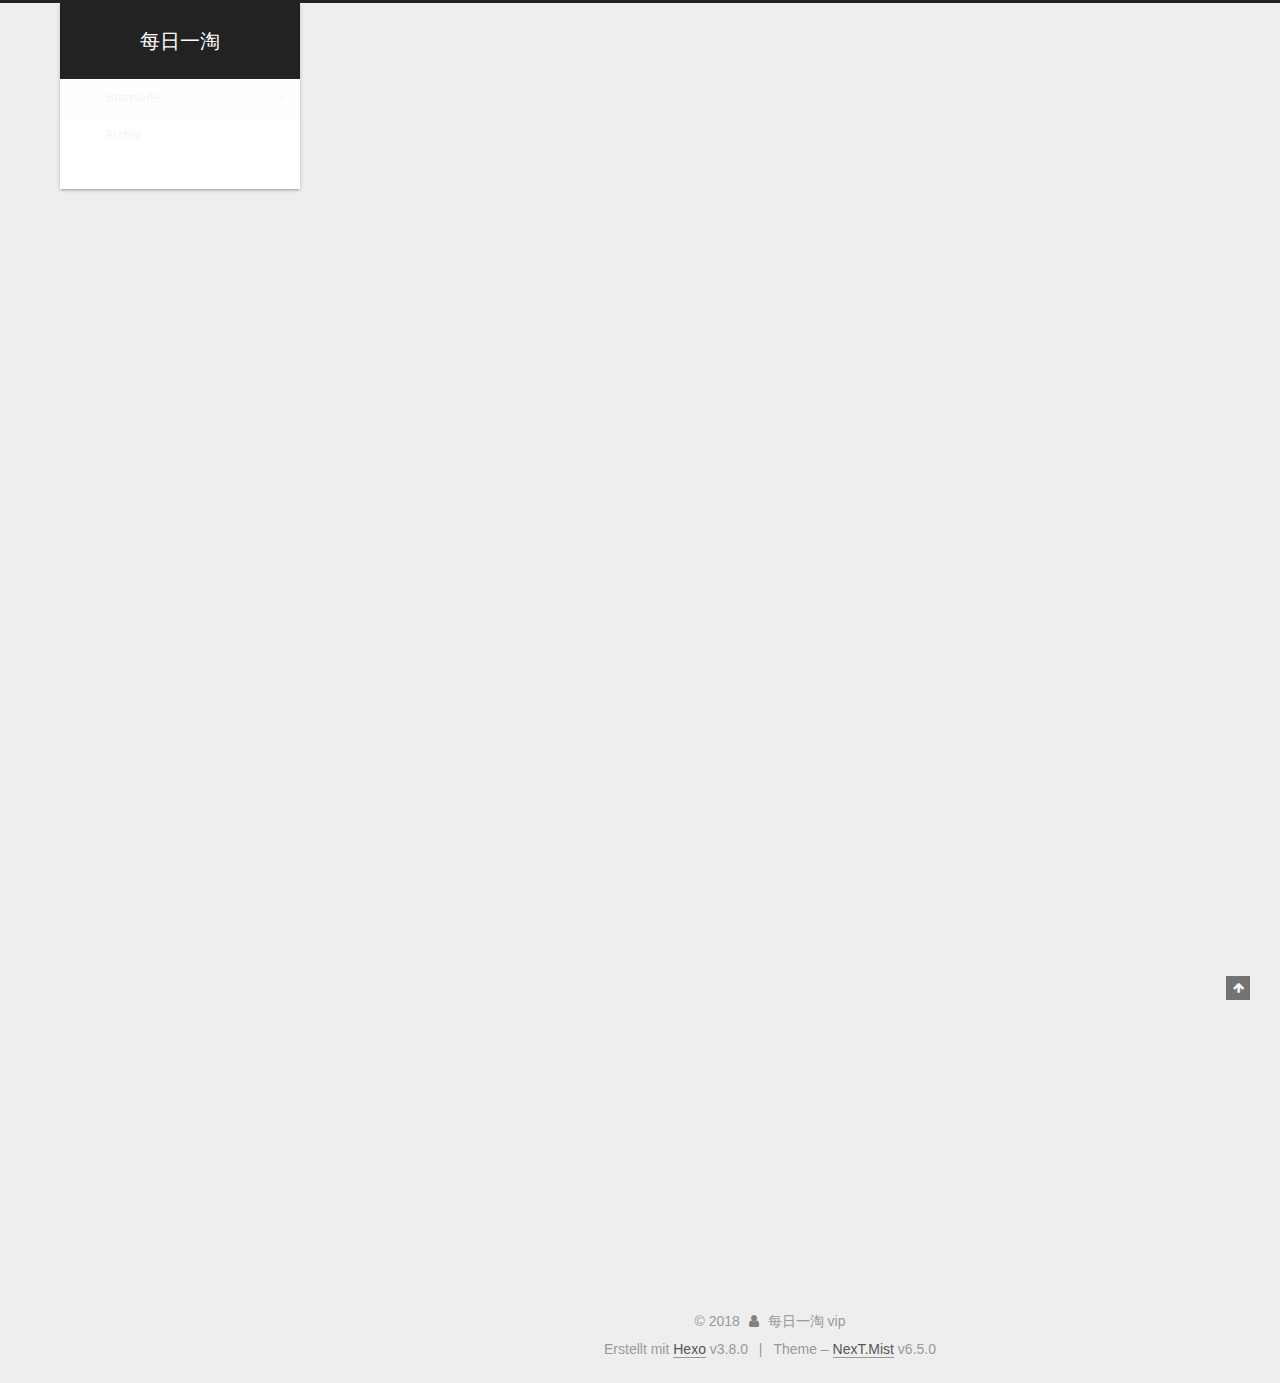
<file: index.html>
<!DOCTYPE html>












  


<html class="theme-next mist use-motion" lang="zh-Hans">
<head><meta name="generator" content="Hexo 3.8.0">
  <meta charset="UTF-8">
<meta http-equiv="X-UA-Compatible" content="IE=edge">
<meta name="viewport" content="width=device-width, initial-scale=1, maximum-scale=2">
<meta name="theme-color" content="#222">












<meta http-equiv="Cache-Control" content="no-transform">
<meta http-equiv="Cache-Control" content="no-siteapp">






















<link href="/lib/font-awesome/css/font-awesome.min.css?v=4.6.2" rel="stylesheet" type="text/css">

<link href="/css/main.css?v=6.5.0" rel="stylesheet" type="text/css">


  <link rel="apple-touch-icon" sizes="180x180" href="/images/apple-touch-icon-next.png?v=6.5.0">


  <link rel="icon" type="image/png" sizes="32x32" href="/images/favicon-32x32-next.png?v=6.5.0">


  <link rel="icon" type="image/png" sizes="16x16" href="/images/favicon-16x16-next.png?v=6.5.0">


  <link rel="mask-icon" href="/images/logo.svg?v=6.5.0" color="#222">









<script type="text/javascript" id="hexo.configurations">
  var NexT = window.NexT || {};
  var CONFIG = {
    root: '/',
    scheme: 'Mist',
    version: '6.5.0',
    sidebar: {"position":"left","display":"post","offset":12,"b2t":false,"scrollpercent":false,"onmobile":false},
    fancybox: false,
    fastclick: false,
    lazyload: false,
    tabs: true,
    motion: {"enable":true,"async":false,"transition":{"post_block":"fadeIn","post_header":"slideDownIn","post_body":"slideDownIn","coll_header":"slideLeftIn","sidebar":"slideUpIn"}},
    algolia: {
      applicationID: '',
      apiKey: '',
      indexName: '',
      hits: {"per_page":10},
      labels: {"input_placeholder":"Search for Posts","hits_empty":"We didn't find any results for the search: ${query}","hits_stats":"${hits} results found in ${time} ms"}
    }
  };
</script>


  




  <meta name="description" content="腾讯投资的每日优鲜，全国最大的生鲜平台，一线城市一小时送达，每日优鲜投资控股每日一淘，最新自用省钱分享赚钱的社交型电商，目前最有前景，趋势很好每日一淘邀请码VIP会员怎么加入？">
<meta name="keywords" content="每日一淘 vip 邀请码 创业 传销">
<meta property="og:type" content="website">
<meta property="og:title" content="每日一淘">
<meta property="og:url" content="http://meiriet.cn/index.html">
<meta property="og:site_name" content="每日一淘">
<meta property="og:description" content="腾讯投资的每日优鲜，全国最大的生鲜平台，一线城市一小时送达，每日优鲜投资控股每日一淘，最新自用省钱分享赚钱的社交型电商，目前最有前景，趋势很好每日一淘邀请码VIP会员怎么加入？">
<meta property="og:locale" content="zh-Hans">
<meta name="twitter:card" content="summary">
<meta name="twitter:title" content="每日一淘">
<meta name="twitter:description" content="腾讯投资的每日优鲜，全国最大的生鲜平台，一线城市一小时送达，每日优鲜投资控股每日一淘，最新自用省钱分享赚钱的社交型电商，目前最有前景，趋势很好每日一淘邀请码VIP会员怎么加入？">






  <link rel="canonical" href="http://meiriet.cn/">



<script type="text/javascript" id="page.configurations">
  CONFIG.page = {
    sidebar: "",
  };
</script>

  <title>每日一淘</title>
  











  <noscript>
  <style type="text/css">
    .use-motion .motion-element,
    .use-motion .brand,
    .use-motion .menu-item,
    .sidebar-inner,
    .use-motion .post-block,
    .use-motion .pagination,
    .use-motion .comments,
    .use-motion .post-header,
    .use-motion .post-body,
    .use-motion .collection-title { opacity: initial; }

    .use-motion .logo,
    .use-motion .site-title,
    .use-motion .site-subtitle {
      opacity: initial;
      top: initial;
    }

    .use-motion {
      .logo-line-before i { left: initial; }
      .logo-line-after i { right: initial; }
    }
  </style>
</noscript>

</head>

<body itemscope="" itemtype="http://schema.org/WebPage" lang="zh-Hans">

  
  
    
  

  <div class="container sidebar-position-left 
  page-home">
    <div class="headband"></div>

    <header id="header" class="header" itemscope="" itemtype="http://schema.org/WPHeader">
      <div class="header-inner"><div class="site-brand-wrapper">
  <div class="site-meta ">
    

    <div class="custom-logo-site-title">
      <a href="/" class="brand" rel="start">
        <span class="logo-line-before"><i></i></span>
        <span class="site-title">每日一淘</span>
        <span class="logo-line-after"><i></i></span>
      </a>
    </div>
    
  </div>

  <div class="site-nav-toggle">
    <button aria-label="Toggle navigation bar">
      <span class="btn-bar"></span>
      <span class="btn-bar"></span>
      <span class="btn-bar"></span>
    </button>
  </div>
</div>



<nav class="site-nav">
  
    <ul id="menu" class="menu">
      
        
        
        
          
          <li class="menu-item menu-item-home menu-item-active">

    
    
    
      
    

    

    <a href="/" rel="section"><i class="menu-item-icon fa fa-fw fa-首页"></i> <br>Startseite</a>

  </li>
        
        
        
          
          <li class="menu-item menu-item-archives">

    
    
    
      
    

    

    <a href="/archives/" rel="section"><i class="menu-item-icon fa fa-fw fa-归档"></i> <br>Archiv</a>

  </li>

      
      
    </ul>
  

  
    

  

  
</nav>



  



</div>
    </header>

    


    <main id="main" class="main">
      <div class="main-inner">
        <div class="content-wrap">
          
          <div id="content" class="content">
            
  <section id="posts" class="posts-expand">
    
      

  

  
  
  

  

  <article class="post post-type-normal" itemscope="" itemtype="http://schema.org/Article">
  
  
  
  <div class="post-block">
    <link itemprop="mainEntityOfPage" href="http://meiriet.cn/2018/11/09/FirstHexo/">

    <span hidden itemprop="author" itemscope="" itemtype="http://schema.org/Person">
      <meta itemprop="name" content="每日一淘 vip">
      <meta itemprop="description" content="腾讯投资的每日优鲜，全国最大的生鲜平台，一线城市一小时送达，每日优鲜投资控股每日一淘，最新自用省钱分享赚钱的社交型电商，目前最有前景，趋势很好每日一淘邀请码VIP会员怎么加入？">
      <meta itemprop="image" content="/images/avatar.gif">
    </span>

    <span hidden itemprop="publisher" itemscope="" itemtype="http://schema.org/Organization">
      <meta itemprop="name" content="每日一淘">
    </span>

    
      <header class="post-header">

        
        
          <h1 class="post-title" itemprop="name headline">
                
                
                <a href="/2018/11/09/FirstHexo/" class="post-title-link" itemprop="http://meiriet.cn/index.html">FirstHexo</a>
              
            
          </h1>
        

        <div class="post-meta">
          <span class="post-time">

            
            
            

            
              <span class="post-meta-item-icon">
                <i class="fa fa-calendar-o"></i>
              </span>
              
                <span class="post-meta-item-text">Veröffentlicht am</span>
              

              
                
              

              <time title="Post created: 2018-11-09 11:22:57" itemprop="dateCreated datePublished" datetime="2018-11-09T11:22:57+08:00">2018-11-09</time>
            

            
          </span>

          

          
            
          

          
          

          

          

          

        </div>
      </header>
    

    
    
    
    <div class="post-body" itemprop="articleBody">

      
      

      
        
          
            
          
        
      
    </div>

    

    
    
    

    

    
       
    
    

    

    <footer class="post-footer">
      

      

      

      
      
        <div class="post-eof"></div>
      
    </footer>
  </div>
  
  
  
  </article>


    
      

  

  
  
  

  

  <article class="post post-type-normal" itemscope="" itemtype="http://schema.org/Article">
  
  
  
  <div class="post-block">
    <link itemprop="mainEntityOfPage" href="http://meiriet.cn/2018/11/09/hello-world/">

    <span hidden itemprop="author" itemscope="" itemtype="http://schema.org/Person">
      <meta itemprop="name" content="每日一淘 vip">
      <meta itemprop="description" content="腾讯投资的每日优鲜，全国最大的生鲜平台，一线城市一小时送达，每日优鲜投资控股每日一淘，最新自用省钱分享赚钱的社交型电商，目前最有前景，趋势很好每日一淘邀请码VIP会员怎么加入？">
      <meta itemprop="image" content="/images/avatar.gif">
    </span>

    <span hidden itemprop="publisher" itemscope="" itemtype="http://schema.org/Organization">
      <meta itemprop="name" content="每日一淘">
    </span>

    
      <header class="post-header">

        
        
          <h1 class="post-title" itemprop="name headline">
                
                
                <a href="/2018/11/09/hello-world/" class="post-title-link" itemprop="http://meiriet.cn/index.html">Hello World</a>
              
            
          </h1>
        

        <div class="post-meta">
          <span class="post-time">

            
            
            

            
              <span class="post-meta-item-icon">
                <i class="fa fa-calendar-o"></i>
              </span>
              
                <span class="post-meta-item-text">Veröffentlicht am</span>
              

              
                
              

              <time title="Post created: 2018-11-09 11:07:08" itemprop="dateCreated datePublished" datetime="2018-11-09T11:07:08+08:00">2018-11-09</time>
            

            
          </span>

          

          
            
          

          
          

          

          

          

        </div>
      </header>
    

    
    
    
    <div class="post-body" itemprop="articleBody">

      
      

      
        
          
            <p>Welcome to <a href="https://hexo.io/" target="_blank" rel="noopener">Hexo</a>! This is your very first post. Check <a href="https://hexo.io/docs/" target="_blank" rel="noopener">documentation</a> for more info. If you get any problems when using Hexo, you can find the answer in <a href="https://hexo.io/docs/troubleshooting.html" target="_blank" rel="noopener">troubleshooting</a> or you can ask me on <a href="https://github.com/hexojs/hexo/issues" target="_blank" rel="noopener">GitHub</a>.</p>
<h2 id="Quick-Start"><a href="#Quick-Start" class="headerlink" title="Quick Start"></a>Quick Start</h2><h3 id="Create-a-new-post"><a href="#Create-a-new-post" class="headerlink" title="Create a new post"></a>Create a new post</h3><figure class="highlight bash"><table><tr><td class="gutter"><pre><span class="line">1</span><br></pre></td><td class="code"><pre><span class="line">$ hexo new <span class="string">"My New Post"</span></span><br></pre></td></tr></table></figure>
<p>More info: <a href="https://hexo.io/docs/writing.html" target="_blank" rel="noopener">Writing</a></p>
<h3 id="Run-server"><a href="#Run-server" class="headerlink" title="Run server"></a>Run server</h3><figure class="highlight bash"><table><tr><td class="gutter"><pre><span class="line">1</span><br></pre></td><td class="code"><pre><span class="line">$ hexo server</span><br></pre></td></tr></table></figure>
<p>More info: <a href="https://hexo.io/docs/server.html" target="_blank" rel="noopener">Server</a></p>
<h3 id="Generate-static-files"><a href="#Generate-static-files" class="headerlink" title="Generate static files"></a>Generate static files</h3><figure class="highlight bash"><table><tr><td class="gutter"><pre><span class="line">1</span><br></pre></td><td class="code"><pre><span class="line">$ hexo generate</span><br></pre></td></tr></table></figure>
<p>More info: <a href="https://hexo.io/docs/generating.html" target="_blank" rel="noopener">Generating</a></p>
<h3 id="Deploy-to-remote-sites"><a href="#Deploy-to-remote-sites" class="headerlink" title="Deploy to remote sites"></a>Deploy to remote sites</h3><figure class="highlight bash"><table><tr><td class="gutter"><pre><span class="line">1</span><br></pre></td><td class="code"><pre><span class="line">$ hexo deploy</span><br></pre></td></tr></table></figure>
<p>More info: <a href="https://hexo.io/docs/deployment.html" target="_blank" rel="noopener">Deployment</a></p>

          
        
      
    </div>

    

    
    
    

    

    
       
    
    

    

    <footer class="post-footer">
      

      

      

      
      
        <div class="post-eof"></div>
      
    </footer>
  </div>
  
  
  
  </article>


    
  </section>

  


          </div>
          

        </div>
        
          
  
  <div class="sidebar-toggle">
    <div class="sidebar-toggle-line-wrap">
      <span class="sidebar-toggle-line sidebar-toggle-line-first"></span>
      <span class="sidebar-toggle-line sidebar-toggle-line-middle"></span>
      <span class="sidebar-toggle-line sidebar-toggle-line-last"></span>
    </div>
  </div>

  <aside id="sidebar" class="sidebar">
    
    <div class="sidebar-inner">

      

      

      <section class="site-overview-wrap sidebar-panel sidebar-panel-active">
        <div class="site-overview">
          <div class="site-author motion-element" itemprop="author" itemscope="" itemtype="http://schema.org/Person">
            
              <p class="site-author-name" itemprop="name">每日一淘 vip</p>
              <p class="site-description motion-element" itemprop="description">腾讯投资的每日优鲜，全国最大的生鲜平台，一线城市一小时送达，每日优鲜投资控股每日一淘，最新自用省钱分享赚钱的社交型电商，目前最有前景，趋势很好每日一淘邀请码VIP会员怎么加入？</p>
          </div>

          
            <nav class="site-state motion-element">
              
                <div class="site-state-item site-state-posts">
                
                  <a href="/archives/">
                
                    <span class="site-state-item-count">2</span>
                    <span class="site-state-item-name">Artikel</span>
                  </a>
                </div>
              

              

              
            </nav>
          

          

          

          

          
          

          
            
          
          

        </div>
      </section>

      

      

    </div>
  </aside>


        
      </div>
    </main>

    <footer id="footer" class="footer">
      <div class="footer-inner">
        <div class="copyright">&copy; <span itemprop="copyrightYear">2018</span>
  <span class="with-love" id="animate">
    <i class="fa fa-user"></i>
  </span>
  <span class="author" itemprop="copyrightHolder">每日一淘 vip</span>

  

  
</div>


  <div class="powered-by">Erstellt mit  <a href="https://hexo.io" class="theme-link" rel="noopener" target="_blank">Hexo</a> v3.8.0</div>



  <span class="post-meta-divider">|</span>



  <div class="theme-info">Theme – <a href="https://theme-next.org" class="theme-link" rel="noopener" target="_blank">NexT.Mist</a> v6.5.0</div>




        








        
      </div>
    </footer>

    
      <div class="back-to-top">
        <i class="fa fa-arrow-up"></i>
        
      </div>
    

    
	
    

    
  </div>

  

<script type="text/javascript">
  if (Object.prototype.toString.call(window.Promise) !== '[object Function]') {
    window.Promise = null;
  }
</script>


























  
  
    <script type="text/javascript" src="/lib/jquery/index.js?v=2.1.3"></script>
  

  
  
    <script type="text/javascript" src="/lib/velocity/velocity.min.js?v=1.2.1"></script>
  

  
  
    <script type="text/javascript" src="/lib/velocity/velocity.ui.min.js?v=1.2.1"></script>
  


  


  <script type="text/javascript" src="/js/src/utils.js?v=6.5.0"></script>

  <script type="text/javascript" src="/js/src/motion.js?v=6.5.0"></script>



  
  

  

  


  <script type="text/javascript" src="/js/src/bootstrap.js?v=6.5.0"></script>



  



  










  





  

  

  

  

  

  
  

  

  

  

  

  

  

</body>
</html>
</file>
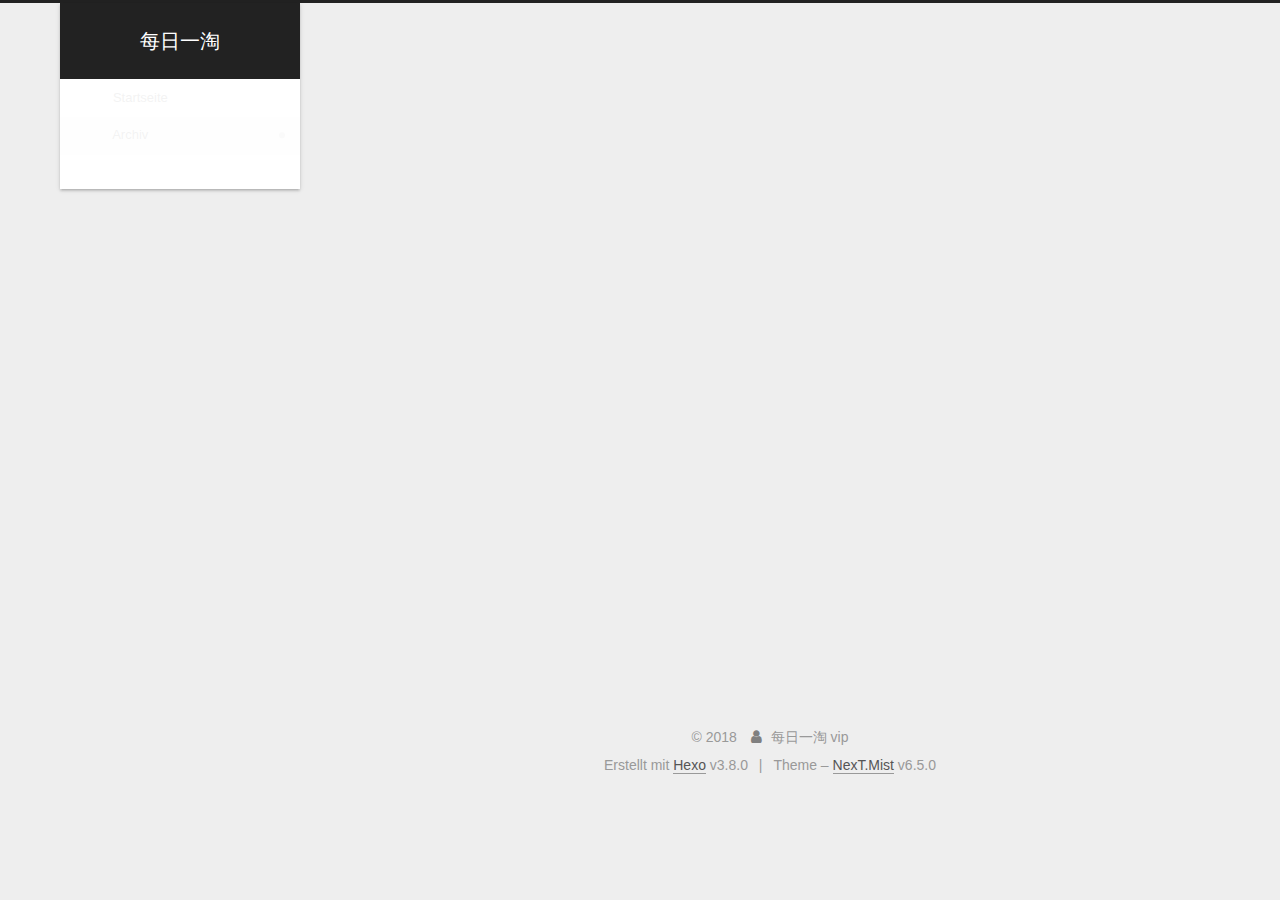
<file: archives/index.html>
<!DOCTYPE html>












  


<html class="theme-next mist use-motion" lang="zh-Hans">
<head><meta name="generator" content="Hexo 3.8.0">
  <meta charset="UTF-8">
<meta http-equiv="X-UA-Compatible" content="IE=edge">
<meta name="viewport" content="width=device-width, initial-scale=1, maximum-scale=2">
<meta name="theme-color" content="#222">












<meta http-equiv="Cache-Control" content="no-transform">
<meta http-equiv="Cache-Control" content="no-siteapp">






















<link href="/lib/font-awesome/css/font-awesome.min.css?v=4.6.2" rel="stylesheet" type="text/css">

<link href="/css/main.css?v=6.5.0" rel="stylesheet" type="text/css">


  <link rel="apple-touch-icon" sizes="180x180" href="/images/apple-touch-icon-next.png?v=6.5.0">


  <link rel="icon" type="image/png" sizes="32x32" href="/images/favicon-32x32-next.png?v=6.5.0">


  <link rel="icon" type="image/png" sizes="16x16" href="/images/favicon-16x16-next.png?v=6.5.0">


  <link rel="mask-icon" href="/images/logo.svg?v=6.5.0" color="#222">









<script type="text/javascript" id="hexo.configurations">
  var NexT = window.NexT || {};
  var CONFIG = {
    root: '/',
    scheme: 'Mist',
    version: '6.5.0',
    sidebar: {"position":"left","display":"post","offset":12,"b2t":false,"scrollpercent":false,"onmobile":false},
    fancybox: false,
    fastclick: false,
    lazyload: false,
    tabs: true,
    motion: {"enable":true,"async":false,"transition":{"post_block":"fadeIn","post_header":"slideDownIn","post_body":"slideDownIn","coll_header":"slideLeftIn","sidebar":"slideUpIn"}},
    algolia: {
      applicationID: '',
      apiKey: '',
      indexName: '',
      hits: {"per_page":10},
      labels: {"input_placeholder":"Search for Posts","hits_empty":"We didn't find any results for the search: ${query}","hits_stats":"${hits} results found in ${time} ms"}
    }
  };
</script>


  




  <meta name="description" content="腾讯投资的每日优鲜，全国最大的生鲜平台，一线城市一小时送达，每日优鲜投资控股每日一淘，最新自用省钱分享赚钱的社交型电商，目前最有前景，趋势很好每日一淘邀请码VIP会员怎么加入？">
<meta name="keywords" content="每日一淘 vip 邀请码 创业 传销">
<meta property="og:type" content="website">
<meta property="og:title" content="每日一淘">
<meta property="og:url" content="http://meiriet.cn/archives/index.html">
<meta property="og:site_name" content="每日一淘">
<meta property="og:description" content="腾讯投资的每日优鲜，全国最大的生鲜平台，一线城市一小时送达，每日优鲜投资控股每日一淘，最新自用省钱分享赚钱的社交型电商，目前最有前景，趋势很好每日一淘邀请码VIP会员怎么加入？">
<meta property="og:locale" content="zh-Hans">
<meta name="twitter:card" content="summary">
<meta name="twitter:title" content="每日一淘">
<meta name="twitter:description" content="腾讯投资的每日优鲜，全国最大的生鲜平台，一线城市一小时送达，每日优鲜投资控股每日一淘，最新自用省钱分享赚钱的社交型电商，目前最有前景，趋势很好每日一淘邀请码VIP会员怎么加入？">






  <link rel="canonical" href="http://meiriet.cn/archives/">



<script type="text/javascript" id="page.configurations">
  CONFIG.page = {
    sidebar: "",
  };
</script>

  <title>Archiv | 每日一淘</title>
  











  <noscript>
  <style type="text/css">
    .use-motion .motion-element,
    .use-motion .brand,
    .use-motion .menu-item,
    .sidebar-inner,
    .use-motion .post-block,
    .use-motion .pagination,
    .use-motion .comments,
    .use-motion .post-header,
    .use-motion .post-body,
    .use-motion .collection-title { opacity: initial; }

    .use-motion .logo,
    .use-motion .site-title,
    .use-motion .site-subtitle {
      opacity: initial;
      top: initial;
    }

    .use-motion {
      .logo-line-before i { left: initial; }
      .logo-line-after i { right: initial; }
    }
  </style>
</noscript>

</head>

<body itemscope="" itemtype="http://schema.org/WebPage" lang="zh-Hans">

  
  
    
  

  <div class="container sidebar-position-left page-archive">
    <div class="headband"></div>

    <header id="header" class="header" itemscope="" itemtype="http://schema.org/WPHeader">
      <div class="header-inner"><div class="site-brand-wrapper">
  <div class="site-meta ">
    

    <div class="custom-logo-site-title">
      <a href="/" class="brand" rel="start">
        <span class="logo-line-before"><i></i></span>
        <span class="site-title">每日一淘</span>
        <span class="logo-line-after"><i></i></span>
      </a>
    </div>
    
  </div>

  <div class="site-nav-toggle">
    <button aria-label="Toggle navigation bar">
      <span class="btn-bar"></span>
      <span class="btn-bar"></span>
      <span class="btn-bar"></span>
    </button>
  </div>
</div>



<nav class="site-nav">
  
    <ul id="menu" class="menu">
      
        
        
        
          
          <li class="menu-item menu-item-home">

    
    
    
      
    

    

    <a href="/" rel="section"><i class="menu-item-icon fa fa-fw fa-首页"></i> <br>Startseite</a>

  </li>
        
        
        
          
          <li class="menu-item menu-item-archives menu-item-active">

    
    
    
      
    

    

    <a href="/archives/" rel="section"><i class="menu-item-icon fa fa-fw fa-归档"></i> <br>Archiv</a>

  </li>

      
      
    </ul>
  

  
    

    
    
      
      
    
      
      
    
    

  


  

  
</nav>



  



</div>
    </header>

    


    <main id="main" class="main">
      <div class="main-inner">
        <div class="content-wrap">
          
          <div id="content" class="content">
            

  
  
  
  <div class="post-block archive">
    <div id="posts" class="posts-collapse">
      <span class="archive-move-on"></span>

      
      <span class="archive-page-counter">
        
        
        
          
        
        Öhm..! Insgesamt 2 Artikel. Bleib dran.
      </span>
      

      

        
        
        

        
          
          <div class="collection-title">
            <h1 class="archive-year" id="archive-year-2018">2018</h1>
          </div>
        
        

        

  <article class="post post-type-normal" itemscope="" itemtype="http://schema.org/Article">
    <header class="post-header">

      <h2 class="post-title">
        
            <a class="post-title-link" href="/2018/11/09/FirstHexo/" itemprop="url">
              
                <span itemprop="name">FirstHexo</span>
              
            </a>
        
      </h2>

      <div class="post-meta">
        <time class="post-time" itemprop="dateCreated" datetime="2018-11-09T11:22:57+08:00" content="2018-11-09">
          11-09
        </time>
      </div>

    </header>
  </article>



      

        
        
        

        
        

        

  <article class="post post-type-normal" itemscope="" itemtype="http://schema.org/Article">
    <header class="post-header">

      <h2 class="post-title">
        
            <a class="post-title-link" href="/2018/11/09/hello-world/" itemprop="url">
              
                <span itemprop="name">Hello World</span>
              
            </a>
        
      </h2>

      <div class="post-meta">
        <time class="post-time" itemprop="dateCreated" datetime="2018-11-09T11:07:08+08:00" content="2018-11-09">
          11-09
        </time>
      </div>

    </header>
  </article>



      

    </div>
  </div>
  
  
  

  



          </div>
          

        </div>
        
          
  
  <div class="sidebar-toggle">
    <div class="sidebar-toggle-line-wrap">
      <span class="sidebar-toggle-line sidebar-toggle-line-first"></span>
      <span class="sidebar-toggle-line sidebar-toggle-line-middle"></span>
      <span class="sidebar-toggle-line sidebar-toggle-line-last"></span>
    </div>
  </div>

  <aside id="sidebar" class="sidebar">
    
    <div class="sidebar-inner">

      

      

      <section class="site-overview-wrap sidebar-panel sidebar-panel-active">
        <div class="site-overview">
          <div class="site-author motion-element" itemprop="author" itemscope="" itemtype="http://schema.org/Person">
            
              <p class="site-author-name" itemprop="name">每日一淘 vip</p>
              <p class="site-description motion-element" itemprop="description">腾讯投资的每日优鲜，全国最大的生鲜平台，一线城市一小时送达，每日优鲜投资控股每日一淘，最新自用省钱分享赚钱的社交型电商，目前最有前景，趋势很好每日一淘邀请码VIP会员怎么加入？</p>
          </div>

          
            <nav class="site-state motion-element">
              
                <div class="site-state-item site-state-posts">
                
                  <a href="/archives/">
                
                    <span class="site-state-item-count">2</span>
                    <span class="site-state-item-name">Artikel</span>
                  </a>
                </div>
              

              

              
            </nav>
          

          

          

          

          
          

          
            
          
          

        </div>
      </section>

      

      

    </div>
  </aside>


        
      </div>
    </main>

    <footer id="footer" class="footer">
      <div class="footer-inner">
        <div class="copyright">&copy; <span itemprop="copyrightYear">2018</span>
  <span class="with-love" id="animate">
    <i class="fa fa-user"></i>
  </span>
  <span class="author" itemprop="copyrightHolder">每日一淘 vip</span>

  

  
</div>


  <div class="powered-by">Erstellt mit  <a href="https://hexo.io" class="theme-link" rel="noopener" target="_blank">Hexo</a> v3.8.0</div>



  <span class="post-meta-divider">|</span>



  <div class="theme-info">Theme – <a href="https://theme-next.org" class="theme-link" rel="noopener" target="_blank">NexT.Mist</a> v6.5.0</div>




        








        
      </div>
    </footer>

    
      <div class="back-to-top">
        <i class="fa fa-arrow-up"></i>
        
      </div>
    

    
	
    

    
  </div>

  

<script type="text/javascript">
  if (Object.prototype.toString.call(window.Promise) !== '[object Function]') {
    window.Promise = null;
  }
</script>


























  
  
    <script type="text/javascript" src="/lib/jquery/index.js?v=2.1.3"></script>
  

  
  
    <script type="text/javascript" src="/lib/velocity/velocity.min.js?v=1.2.1"></script>
  

  
  
    <script type="text/javascript" src="/lib/velocity/velocity.ui.min.js?v=1.2.1"></script>
  


  


  <script type="text/javascript" src="/js/src/utils.js?v=6.5.0"></script>

  <script type="text/javascript" src="/js/src/motion.js?v=6.5.0"></script>



  
  

  

  


  <script type="text/javascript" src="/js/src/bootstrap.js?v=6.5.0"></script>



  



  










  





  

  

  

  

  

  
  

  

  

  

  

  

  

</body>
</html>
</file>
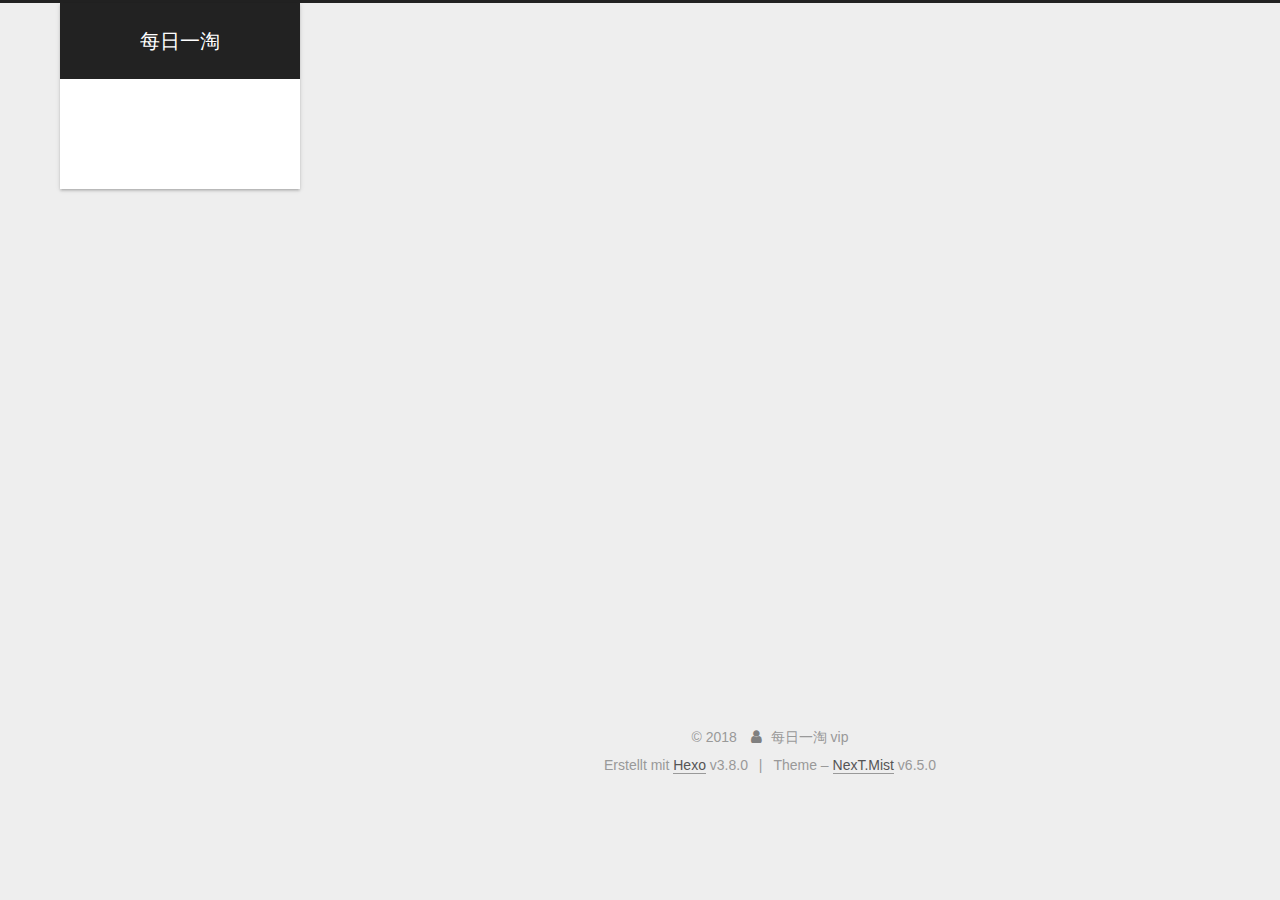
<file: archives/2018/index.html>
<!DOCTYPE html>












  


<html class="theme-next mist use-motion" lang="zh-Hans">
<head><meta name="generator" content="Hexo 3.8.0">
  <meta charset="UTF-8">
<meta http-equiv="X-UA-Compatible" content="IE=edge">
<meta name="viewport" content="width=device-width, initial-scale=1, maximum-scale=2">
<meta name="theme-color" content="#222">












<meta http-equiv="Cache-Control" content="no-transform">
<meta http-equiv="Cache-Control" content="no-siteapp">






















<link href="/lib/font-awesome/css/font-awesome.min.css?v=4.6.2" rel="stylesheet" type="text/css">

<link href="/css/main.css?v=6.5.0" rel="stylesheet" type="text/css">


  <link rel="apple-touch-icon" sizes="180x180" href="/images/apple-touch-icon-next.png?v=6.5.0">


  <link rel="icon" type="image/png" sizes="32x32" href="/images/favicon-32x32-next.png?v=6.5.0">


  <link rel="icon" type="image/png" sizes="16x16" href="/images/favicon-16x16-next.png?v=6.5.0">


  <link rel="mask-icon" href="/images/logo.svg?v=6.5.0" color="#222">









<script type="text/javascript" id="hexo.configurations">
  var NexT = window.NexT || {};
  var CONFIG = {
    root: '/',
    scheme: 'Mist',
    version: '6.5.0',
    sidebar: {"position":"left","display":"post","offset":12,"b2t":false,"scrollpercent":false,"onmobile":false},
    fancybox: false,
    fastclick: false,
    lazyload: false,
    tabs: true,
    motion: {"enable":true,"async":false,"transition":{"post_block":"fadeIn","post_header":"slideDownIn","post_body":"slideDownIn","coll_header":"slideLeftIn","sidebar":"slideUpIn"}},
    algolia: {
      applicationID: '',
      apiKey: '',
      indexName: '',
      hits: {"per_page":10},
      labels: {"input_placeholder":"Search for Posts","hits_empty":"We didn't find any results for the search: ${query}","hits_stats":"${hits} results found in ${time} ms"}
    }
  };
</script>


  




  <meta name="description" content="腾讯投资的每日优鲜，全国最大的生鲜平台，一线城市一小时送达，每日优鲜投资控股每日一淘，最新自用省钱分享赚钱的社交型电商，目前最有前景，趋势很好每日一淘邀请码VIP会员怎么加入？">
<meta name="keywords" content="每日一淘 vip 邀请码 创业 传销">
<meta property="og:type" content="website">
<meta property="og:title" content="每日一淘">
<meta property="og:url" content="http://meiriet.cn/archives/2018/index.html">
<meta property="og:site_name" content="每日一淘">
<meta property="og:description" content="腾讯投资的每日优鲜，全国最大的生鲜平台，一线城市一小时送达，每日优鲜投资控股每日一淘，最新自用省钱分享赚钱的社交型电商，目前最有前景，趋势很好每日一淘邀请码VIP会员怎么加入？">
<meta property="og:locale" content="zh-Hans">
<meta name="twitter:card" content="summary">
<meta name="twitter:title" content="每日一淘">
<meta name="twitter:description" content="腾讯投资的每日优鲜，全国最大的生鲜平台，一线城市一小时送达，每日优鲜投资控股每日一淘，最新自用省钱分享赚钱的社交型电商，目前最有前景，趋势很好每日一淘邀请码VIP会员怎么加入？">






  <link rel="canonical" href="http://meiriet.cn/archives/2018/">



<script type="text/javascript" id="page.configurations">
  CONFIG.page = {
    sidebar: "",
  };
</script>

  <title>Archiv | 每日一淘</title>
  











  <noscript>
  <style type="text/css">
    .use-motion .motion-element,
    .use-motion .brand,
    .use-motion .menu-item,
    .sidebar-inner,
    .use-motion .post-block,
    .use-motion .pagination,
    .use-motion .comments,
    .use-motion .post-header,
    .use-motion .post-body,
    .use-motion .collection-title { opacity: initial; }

    .use-motion .logo,
    .use-motion .site-title,
    .use-motion .site-subtitle {
      opacity: initial;
      top: initial;
    }

    .use-motion {
      .logo-line-before i { left: initial; }
      .logo-line-after i { right: initial; }
    }
  </style>
</noscript>

</head>

<body itemscope="" itemtype="http://schema.org/WebPage" lang="zh-Hans">

  
  
    
  

  <div class="container sidebar-position-left page-archive">
    <div class="headband"></div>

    <header id="header" class="header" itemscope="" itemtype="http://schema.org/WPHeader">
      <div class="header-inner"><div class="site-brand-wrapper">
  <div class="site-meta ">
    

    <div class="custom-logo-site-title">
      <a href="/" class="brand" rel="start">
        <span class="logo-line-before"><i></i></span>
        <span class="site-title">每日一淘</span>
        <span class="logo-line-after"><i></i></span>
      </a>
    </div>
    
  </div>

  <div class="site-nav-toggle">
    <button aria-label="Toggle navigation bar">
      <span class="btn-bar"></span>
      <span class="btn-bar"></span>
      <span class="btn-bar"></span>
    </button>
  </div>
</div>



<nav class="site-nav">
  
    <ul id="menu" class="menu">
      
        
        
        
          
          <li class="menu-item menu-item-home">

    
    
    
      
    

    

    <a href="/" rel="section"><i class="menu-item-icon fa fa-fw fa-首页"></i> <br>Startseite</a>

  </li>
        
        
        
          
          <li class="menu-item menu-item-archives menu-item-active">

    
    
    
      
    

    

    <a href="/archives/" rel="section"><i class="menu-item-icon fa fa-fw fa-归档"></i> <br>Archiv</a>

  </li>

      
      
    </ul>
  

  
    

    
    
      
      
    
      
      
    
    

  


  

  
</nav>



  



</div>
    </header>

    


    <main id="main" class="main">
      <div class="main-inner">
        <div class="content-wrap">
          
          <div id="content" class="content">
            

  
  
  
  <div class="post-block archive">
    <div id="posts" class="posts-collapse">
      <span class="archive-move-on"></span>

      
      <span class="archive-page-counter">
        
        
        
          
        
        Öhm..! Insgesamt 2 Artikel. Bleib dran.
      </span>
      

      

        
        
        

        
          
          <div class="collection-title">
            <h1 class="archive-year" id="archive-year-2018">2018</h1>
          </div>
        
        

        

  <article class="post post-type-normal" itemscope="" itemtype="http://schema.org/Article">
    <header class="post-header">

      <h2 class="post-title">
        
            <a class="post-title-link" href="/2018/11/09/FirstHexo/" itemprop="url">
              
                <span itemprop="name">FirstHexo</span>
              
            </a>
        
      </h2>

      <div class="post-meta">
        <time class="post-time" itemprop="dateCreated" datetime="2018-11-09T11:22:57+08:00" content="2018-11-09">
          11-09
        </time>
      </div>

    </header>
  </article>



      

        
        
        

        
        

        

  <article class="post post-type-normal" itemscope="" itemtype="http://schema.org/Article">
    <header class="post-header">

      <h2 class="post-title">
        
            <a class="post-title-link" href="/2018/11/09/hello-world/" itemprop="url">
              
                <span itemprop="name">Hello World</span>
              
            </a>
        
      </h2>

      <div class="post-meta">
        <time class="post-time" itemprop="dateCreated" datetime="2018-11-09T11:07:08+08:00" content="2018-11-09">
          11-09
        </time>
      </div>

    </header>
  </article>



      

    </div>
  </div>
  
  
  

  



          </div>
          

        </div>
        
          
  
  <div class="sidebar-toggle">
    <div class="sidebar-toggle-line-wrap">
      <span class="sidebar-toggle-line sidebar-toggle-line-first"></span>
      <span class="sidebar-toggle-line sidebar-toggle-line-middle"></span>
      <span class="sidebar-toggle-line sidebar-toggle-line-last"></span>
    </div>
  </div>

  <aside id="sidebar" class="sidebar">
    
    <div class="sidebar-inner">

      

      

      <section class="site-overview-wrap sidebar-panel sidebar-panel-active">
        <div class="site-overview">
          <div class="site-author motion-element" itemprop="author" itemscope="" itemtype="http://schema.org/Person">
            
              <p class="site-author-name" itemprop="name">每日一淘 vip</p>
              <p class="site-description motion-element" itemprop="description">腾讯投资的每日优鲜，全国最大的生鲜平台，一线城市一小时送达，每日优鲜投资控股每日一淘，最新自用省钱分享赚钱的社交型电商，目前最有前景，趋势很好每日一淘邀请码VIP会员怎么加入？</p>
          </div>

          
            <nav class="site-state motion-element">
              
                <div class="site-state-item site-state-posts">
                
                  <a href="/archives/">
                
                    <span class="site-state-item-count">2</span>
                    <span class="site-state-item-name">Artikel</span>
                  </a>
                </div>
              

              

              
            </nav>
          

          

          

          

          
          

          
            
          
          

        </div>
      </section>

      

      

    </div>
  </aside>


        
      </div>
    </main>

    <footer id="footer" class="footer">
      <div class="footer-inner">
        <div class="copyright">&copy; <span itemprop="copyrightYear">2018</span>
  <span class="with-love" id="animate">
    <i class="fa fa-user"></i>
  </span>
  <span class="author" itemprop="copyrightHolder">每日一淘 vip</span>

  

  
</div>


  <div class="powered-by">Erstellt mit  <a href="https://hexo.io" class="theme-link" rel="noopener" target="_blank">Hexo</a> v3.8.0</div>



  <span class="post-meta-divider">|</span>



  <div class="theme-info">Theme – <a href="https://theme-next.org" class="theme-link" rel="noopener" target="_blank">NexT.Mist</a> v6.5.0</div>




        








        
      </div>
    </footer>

    
      <div class="back-to-top">
        <i class="fa fa-arrow-up"></i>
        
      </div>
    

    
	
    

    
  </div>

  

<script type="text/javascript">
  if (Object.prototype.toString.call(window.Promise) !== '[object Function]') {
    window.Promise = null;
  }
</script>


























  
  
    <script type="text/javascript" src="/lib/jquery/index.js?v=2.1.3"></script>
  

  
  
    <script type="text/javascript" src="/lib/velocity/velocity.min.js?v=1.2.1"></script>
  

  
  
    <script type="text/javascript" src="/lib/velocity/velocity.ui.min.js?v=1.2.1"></script>
  


  


  <script type="text/javascript" src="/js/src/utils.js?v=6.5.0"></script>

  <script type="text/javascript" src="/js/src/motion.js?v=6.5.0"></script>



  
  

  

  


  <script type="text/javascript" src="/js/src/bootstrap.js?v=6.5.0"></script>



  



  










  





  

  

  

  

  

  
  

  

  

  

  

  

  

</body>
</html>
</file>
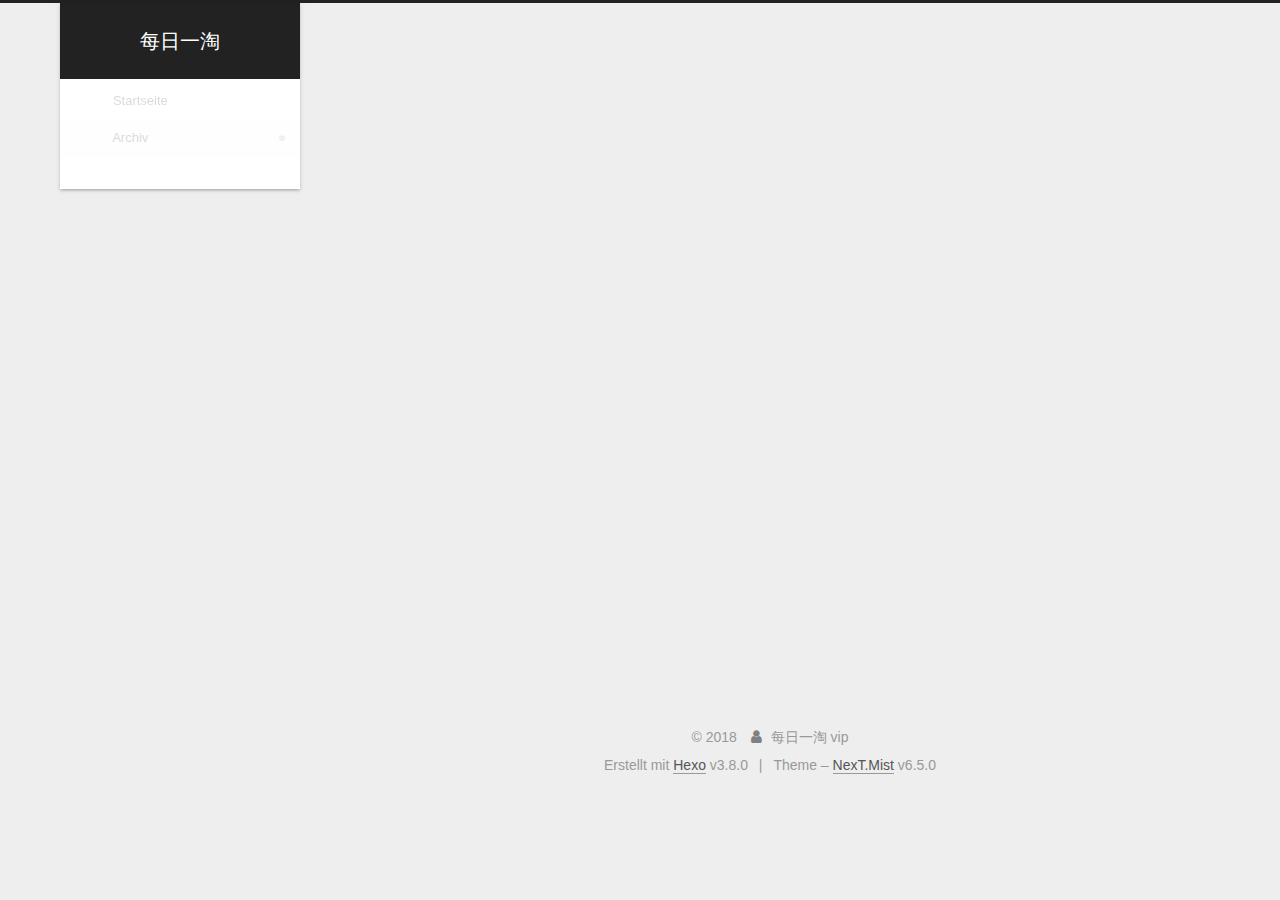
<file: archives/2018/11/index.html>
<!DOCTYPE html>












  


<html class="theme-next mist use-motion" lang="zh-Hans">
<head><meta name="generator" content="Hexo 3.8.0">
  <meta charset="UTF-8">
<meta http-equiv="X-UA-Compatible" content="IE=edge">
<meta name="viewport" content="width=device-width, initial-scale=1, maximum-scale=2">
<meta name="theme-color" content="#222">












<meta http-equiv="Cache-Control" content="no-transform">
<meta http-equiv="Cache-Control" content="no-siteapp">






















<link href="/lib/font-awesome/css/font-awesome.min.css?v=4.6.2" rel="stylesheet" type="text/css">

<link href="/css/main.css?v=6.5.0" rel="stylesheet" type="text/css">


  <link rel="apple-touch-icon" sizes="180x180" href="/images/apple-touch-icon-next.png?v=6.5.0">


  <link rel="icon" type="image/png" sizes="32x32" href="/images/favicon-32x32-next.png?v=6.5.0">


  <link rel="icon" type="image/png" sizes="16x16" href="/images/favicon-16x16-next.png?v=6.5.0">


  <link rel="mask-icon" href="/images/logo.svg?v=6.5.0" color="#222">









<script type="text/javascript" id="hexo.configurations">
  var NexT = window.NexT || {};
  var CONFIG = {
    root: '/',
    scheme: 'Mist',
    version: '6.5.0',
    sidebar: {"position":"left","display":"post","offset":12,"b2t":false,"scrollpercent":false,"onmobile":false},
    fancybox: false,
    fastclick: false,
    lazyload: false,
    tabs: true,
    motion: {"enable":true,"async":false,"transition":{"post_block":"fadeIn","post_header":"slideDownIn","post_body":"slideDownIn","coll_header":"slideLeftIn","sidebar":"slideUpIn"}},
    algolia: {
      applicationID: '',
      apiKey: '',
      indexName: '',
      hits: {"per_page":10},
      labels: {"input_placeholder":"Search for Posts","hits_empty":"We didn't find any results for the search: ${query}","hits_stats":"${hits} results found in ${time} ms"}
    }
  };
</script>


  




  <meta name="description" content="腾讯投资的每日优鲜，全国最大的生鲜平台，一线城市一小时送达，每日优鲜投资控股每日一淘，最新自用省钱分享赚钱的社交型电商，目前最有前景，趋势很好每日一淘邀请码VIP会员怎么加入？">
<meta name="keywords" content="每日一淘 vip 邀请码 创业 传销">
<meta property="og:type" content="website">
<meta property="og:title" content="每日一淘">
<meta property="og:url" content="http://meiriet.cn/archives/2018/11/index.html">
<meta property="og:site_name" content="每日一淘">
<meta property="og:description" content="腾讯投资的每日优鲜，全国最大的生鲜平台，一线城市一小时送达，每日优鲜投资控股每日一淘，最新自用省钱分享赚钱的社交型电商，目前最有前景，趋势很好每日一淘邀请码VIP会员怎么加入？">
<meta property="og:locale" content="zh-Hans">
<meta name="twitter:card" content="summary">
<meta name="twitter:title" content="每日一淘">
<meta name="twitter:description" content="腾讯投资的每日优鲜，全国最大的生鲜平台，一线城市一小时送达，每日优鲜投资控股每日一淘，最新自用省钱分享赚钱的社交型电商，目前最有前景，趋势很好每日一淘邀请码VIP会员怎么加入？">






  <link rel="canonical" href="http://meiriet.cn/archives/2018/11/">



<script type="text/javascript" id="page.configurations">
  CONFIG.page = {
    sidebar: "",
  };
</script>

  <title>Archiv | 每日一淘</title>
  











  <noscript>
  <style type="text/css">
    .use-motion .motion-element,
    .use-motion .brand,
    .use-motion .menu-item,
    .sidebar-inner,
    .use-motion .post-block,
    .use-motion .pagination,
    .use-motion .comments,
    .use-motion .post-header,
    .use-motion .post-body,
    .use-motion .collection-title { opacity: initial; }

    .use-motion .logo,
    .use-motion .site-title,
    .use-motion .site-subtitle {
      opacity: initial;
      top: initial;
    }

    .use-motion {
      .logo-line-before i { left: initial; }
      .logo-line-after i { right: initial; }
    }
  </style>
</noscript>

</head>

<body itemscope="" itemtype="http://schema.org/WebPage" lang="zh-Hans">

  
  
    
  

  <div class="container sidebar-position-left page-archive">
    <div class="headband"></div>

    <header id="header" class="header" itemscope="" itemtype="http://schema.org/WPHeader">
      <div class="header-inner"><div class="site-brand-wrapper">
  <div class="site-meta ">
    

    <div class="custom-logo-site-title">
      <a href="/" class="brand" rel="start">
        <span class="logo-line-before"><i></i></span>
        <span class="site-title">每日一淘</span>
        <span class="logo-line-after"><i></i></span>
      </a>
    </div>
    
  </div>

  <div class="site-nav-toggle">
    <button aria-label="Toggle navigation bar">
      <span class="btn-bar"></span>
      <span class="btn-bar"></span>
      <span class="btn-bar"></span>
    </button>
  </div>
</div>



<nav class="site-nav">
  
    <ul id="menu" class="menu">
      
        
        
        
          
          <li class="menu-item menu-item-home">

    
    
    
      
    

    

    <a href="/" rel="section"><i class="menu-item-icon fa fa-fw fa-首页"></i> <br>Startseite</a>

  </li>
        
        
        
          
          <li class="menu-item menu-item-archives menu-item-active">

    
    
    
      
    

    

    <a href="/archives/" rel="section"><i class="menu-item-icon fa fa-fw fa-归档"></i> <br>Archiv</a>

  </li>

      
      
    </ul>
  

  
    

    
    
      
      
    
      
      
    
    

  


  

  
</nav>



  



</div>
    </header>

    


    <main id="main" class="main">
      <div class="main-inner">
        <div class="content-wrap">
          
          <div id="content" class="content">
            

  
  
  
  <div class="post-block archive">
    <div id="posts" class="posts-collapse">
      <span class="archive-move-on"></span>

      
      <span class="archive-page-counter">
        
        
        
          
        
        Öhm..! Insgesamt 2 Artikel. Bleib dran.
      </span>
      

      

        
        
        

        
          
          <div class="collection-title">
            <h1 class="archive-year" id="archive-year-2018">2018</h1>
          </div>
        
        

        

  <article class="post post-type-normal" itemscope="" itemtype="http://schema.org/Article">
    <header class="post-header">

      <h2 class="post-title">
        
            <a class="post-title-link" href="/2018/11/09/FirstHexo/" itemprop="url">
              
                <span itemprop="name">FirstHexo</span>
              
            </a>
        
      </h2>

      <div class="post-meta">
        <time class="post-time" itemprop="dateCreated" datetime="2018-11-09T11:22:57+08:00" content="2018-11-09">
          11-09
        </time>
      </div>

    </header>
  </article>



      

        
        
        

        
        

        

  <article class="post post-type-normal" itemscope="" itemtype="http://schema.org/Article">
    <header class="post-header">

      <h2 class="post-title">
        
            <a class="post-title-link" href="/2018/11/09/hello-world/" itemprop="url">
              
                <span itemprop="name">Hello World</span>
              
            </a>
        
      </h2>

      <div class="post-meta">
        <time class="post-time" itemprop="dateCreated" datetime="2018-11-09T11:07:08+08:00" content="2018-11-09">
          11-09
        </time>
      </div>

    </header>
  </article>



      

    </div>
  </div>
  
  
  

  



          </div>
          

        </div>
        
          
  
  <div class="sidebar-toggle">
    <div class="sidebar-toggle-line-wrap">
      <span class="sidebar-toggle-line sidebar-toggle-line-first"></span>
      <span class="sidebar-toggle-line sidebar-toggle-line-middle"></span>
      <span class="sidebar-toggle-line sidebar-toggle-line-last"></span>
    </div>
  </div>

  <aside id="sidebar" class="sidebar">
    
    <div class="sidebar-inner">

      

      

      <section class="site-overview-wrap sidebar-panel sidebar-panel-active">
        <div class="site-overview">
          <div class="site-author motion-element" itemprop="author" itemscope="" itemtype="http://schema.org/Person">
            
              <p class="site-author-name" itemprop="name">每日一淘 vip</p>
              <p class="site-description motion-element" itemprop="description">腾讯投资的每日优鲜，全国最大的生鲜平台，一线城市一小时送达，每日优鲜投资控股每日一淘，最新自用省钱分享赚钱的社交型电商，目前最有前景，趋势很好每日一淘邀请码VIP会员怎么加入？</p>
          </div>

          
            <nav class="site-state motion-element">
              
                <div class="site-state-item site-state-posts">
                
                  <a href="/archives/">
                
                    <span class="site-state-item-count">2</span>
                    <span class="site-state-item-name">Artikel</span>
                  </a>
                </div>
              

              

              
            </nav>
          

          

          

          

          
          

          
            
          
          

        </div>
      </section>

      

      

    </div>
  </aside>


        
      </div>
    </main>

    <footer id="footer" class="footer">
      <div class="footer-inner">
        <div class="copyright">&copy; <span itemprop="copyrightYear">2018</span>
  <span class="with-love" id="animate">
    <i class="fa fa-user"></i>
  </span>
  <span class="author" itemprop="copyrightHolder">每日一淘 vip</span>

  

  
</div>


  <div class="powered-by">Erstellt mit  <a href="https://hexo.io" class="theme-link" rel="noopener" target="_blank">Hexo</a> v3.8.0</div>



  <span class="post-meta-divider">|</span>



  <div class="theme-info">Theme – <a href="https://theme-next.org" class="theme-link" rel="noopener" target="_blank">NexT.Mist</a> v6.5.0</div>




        








        
      </div>
    </footer>

    
      <div class="back-to-top">
        <i class="fa fa-arrow-up"></i>
        
      </div>
    

    
	
    

    
  </div>

  

<script type="text/javascript">
  if (Object.prototype.toString.call(window.Promise) !== '[object Function]') {
    window.Promise = null;
  }
</script>


























  
  
    <script type="text/javascript" src="/lib/jquery/index.js?v=2.1.3"></script>
  

  
  
    <script type="text/javascript" src="/lib/velocity/velocity.min.js?v=1.2.1"></script>
  

  
  
    <script type="text/javascript" src="/lib/velocity/velocity.ui.min.js?v=1.2.1"></script>
  


  


  <script type="text/javascript" src="/js/src/utils.js?v=6.5.0"></script>

  <script type="text/javascript" src="/js/src/motion.js?v=6.5.0"></script>



  
  

  

  


  <script type="text/javascript" src="/js/src/bootstrap.js?v=6.5.0"></script>



  



  










  





  

  

  

  

  

  
  

  

  

  

  

  

  

</body>
</html>
</file>
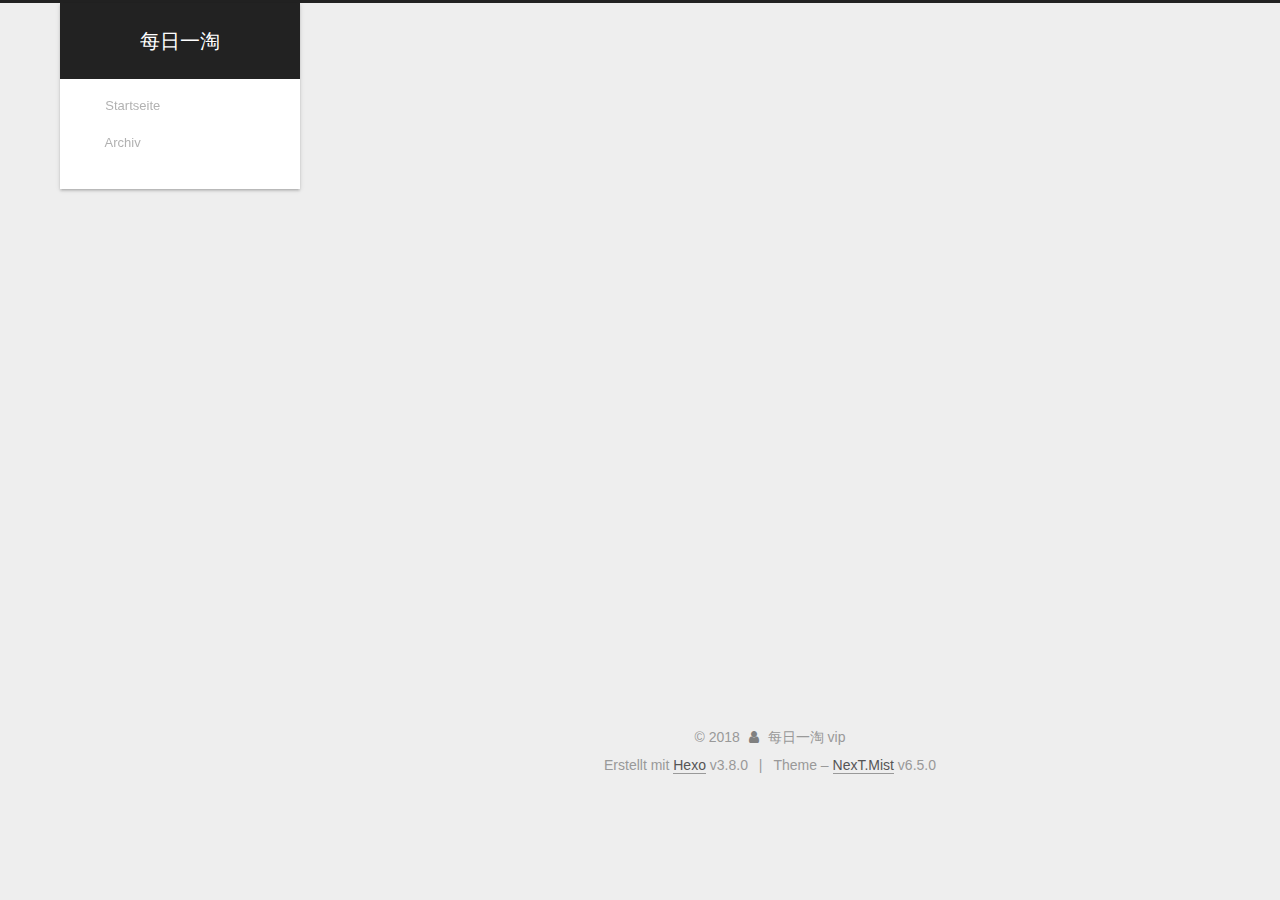
<file: 2018/11/09/FirstHexo/index.html>
<!DOCTYPE html>












  


<html class="theme-next mist use-motion" lang="zh-Hans">
<head><meta name="generator" content="Hexo 3.8.0">
  <meta charset="UTF-8">
<meta http-equiv="X-UA-Compatible" content="IE=edge">
<meta name="viewport" content="width=device-width, initial-scale=1, maximum-scale=2">
<meta name="theme-color" content="#222">












<meta http-equiv="Cache-Control" content="no-transform">
<meta http-equiv="Cache-Control" content="no-siteapp">






















<link href="/lib/font-awesome/css/font-awesome.min.css?v=4.6.2" rel="stylesheet" type="text/css">

<link href="/css/main.css?v=6.5.0" rel="stylesheet" type="text/css">


  <link rel="apple-touch-icon" sizes="180x180" href="/images/apple-touch-icon-next.png?v=6.5.0">


  <link rel="icon" type="image/png" sizes="32x32" href="/images/favicon-32x32-next.png?v=6.5.0">


  <link rel="icon" type="image/png" sizes="16x16" href="/images/favicon-16x16-next.png?v=6.5.0">


  <link rel="mask-icon" href="/images/logo.svg?v=6.5.0" color="#222">









<script type="text/javascript" id="hexo.configurations">
  var NexT = window.NexT || {};
  var CONFIG = {
    root: '/',
    scheme: 'Mist',
    version: '6.5.0',
    sidebar: {"position":"left","display":"post","offset":12,"b2t":false,"scrollpercent":false,"onmobile":false},
    fancybox: false,
    fastclick: false,
    lazyload: false,
    tabs: true,
    motion: {"enable":true,"async":false,"transition":{"post_block":"fadeIn","post_header":"slideDownIn","post_body":"slideDownIn","coll_header":"slideLeftIn","sidebar":"slideUpIn"}},
    algolia: {
      applicationID: '',
      apiKey: '',
      indexName: '',
      hits: {"per_page":10},
      labels: {"input_placeholder":"Search for Posts","hits_empty":"We didn't find any results for the search: ${query}","hits_stats":"${hits} results found in ${time} ms"}
    }
  };
</script>


  




  <meta name="description" content="腾讯投资的每日优鲜，全国最大的生鲜平台，一线城市一小时送达，每日优鲜投资控股每日一淘，最新自用省钱分享赚钱的社交型电商，目前最有前景，趋势很好每日一淘邀请码VIP会员怎么加入？">
<meta name="keywords" content="每日一淘 vip 邀请码 创业 传销">
<meta property="og:type" content="article">
<meta property="og:title" content="FirstHexo">
<meta property="og:url" content="http://meiriet.cn/2018/11/09/FirstHexo/index.html">
<meta property="og:site_name" content="每日一淘">
<meta property="og:description" content="腾讯投资的每日优鲜，全国最大的生鲜平台，一线城市一小时送达，每日优鲜投资控股每日一淘，最新自用省钱分享赚钱的社交型电商，目前最有前景，趋势很好每日一淘邀请码VIP会员怎么加入？">
<meta property="og:locale" content="zh-Hans">
<meta property="og:updated_time" content="2018-11-09T03:22:57.821Z">
<meta name="twitter:card" content="summary">
<meta name="twitter:title" content="FirstHexo">
<meta name="twitter:description" content="腾讯投资的每日优鲜，全国最大的生鲜平台，一线城市一小时送达，每日优鲜投资控股每日一淘，最新自用省钱分享赚钱的社交型电商，目前最有前景，趋势很好每日一淘邀请码VIP会员怎么加入？">






  <link rel="canonical" href="http://meiriet.cn/2018/11/09/FirstHexo/">



<script type="text/javascript" id="page.configurations">
  CONFIG.page = {
    sidebar: "",
  };
</script>

  <title>FirstHexo | 每日一淘</title>
  











  <noscript>
  <style type="text/css">
    .use-motion .motion-element,
    .use-motion .brand,
    .use-motion .menu-item,
    .sidebar-inner,
    .use-motion .post-block,
    .use-motion .pagination,
    .use-motion .comments,
    .use-motion .post-header,
    .use-motion .post-body,
    .use-motion .collection-title { opacity: initial; }

    .use-motion .logo,
    .use-motion .site-title,
    .use-motion .site-subtitle {
      opacity: initial;
      top: initial;
    }

    .use-motion {
      .logo-line-before i { left: initial; }
      .logo-line-after i { right: initial; }
    }
  </style>
</noscript>

</head>

<body itemscope="" itemtype="http://schema.org/WebPage" lang="zh-Hans">

  
  
    
  

  <div class="container sidebar-position-left page-post-detail">
    <div class="headband"></div>

    <header id="header" class="header" itemscope="" itemtype="http://schema.org/WPHeader">
      <div class="header-inner"><div class="site-brand-wrapper">
  <div class="site-meta ">
    

    <div class="custom-logo-site-title">
      <a href="/" class="brand" rel="start">
        <span class="logo-line-before"><i></i></span>
        <span class="site-title">每日一淘</span>
        <span class="logo-line-after"><i></i></span>
      </a>
    </div>
    
  </div>

  <div class="site-nav-toggle">
    <button aria-label="Toggle navigation bar">
      <span class="btn-bar"></span>
      <span class="btn-bar"></span>
      <span class="btn-bar"></span>
    </button>
  </div>
</div>



<nav class="site-nav">
  
    <ul id="menu" class="menu">
      
        
        
        
          
          <li class="menu-item menu-item-home">

    
    
    
      
    

    

    <a href="/" rel="section"><i class="menu-item-icon fa fa-fw fa-首页"></i> <br>Startseite</a>

  </li>
        
        
        
          
          <li class="menu-item menu-item-archives">

    
    
    
      
    

    

    <a href="/archives/" rel="section"><i class="menu-item-icon fa fa-fw fa-归档"></i> <br>Archiv</a>

  </li>

      
      
    </ul>
  

  
    

  

  
</nav>



  



</div>
    </header>

    


    <main id="main" class="main">
      <div class="main-inner">
        <div class="content-wrap">
          
          <div id="content" class="content">
            

  <div id="posts" class="posts-expand">
    

  

  
  
  

  

  <article class="post post-type-normal" itemscope="" itemtype="http://schema.org/Article">
  
  
  
  <div class="post-block">
    <link itemprop="mainEntityOfPage" href="http://meiriet.cn/2018/11/09/FirstHexo/">

    <span hidden itemprop="author" itemscope="" itemtype="http://schema.org/Person">
      <meta itemprop="name" content="每日一淘 vip">
      <meta itemprop="description" content="腾讯投资的每日优鲜，全国最大的生鲜平台，一线城市一小时送达，每日优鲜投资控股每日一淘，最新自用省钱分享赚钱的社交型电商，目前最有前景，趋势很好每日一淘邀请码VIP会员怎么加入？">
      <meta itemprop="image" content="/images/avatar.gif">
    </span>

    <span hidden itemprop="publisher" itemscope="" itemtype="http://schema.org/Organization">
      <meta itemprop="name" content="每日一淘">
    </span>

    
      <header class="post-header">

        
        
          <h1 class="post-title" itemprop="name headline">FirstHexo
              
            
          </h1>
        

        <div class="post-meta">
          <span class="post-time">

            
            
            

            
              <span class="post-meta-item-icon">
                <i class="fa fa-calendar-o"></i>
              </span>
              
                <span class="post-meta-item-text">Veröffentlicht am</span>
              

              
                
              

              <time title="Post created: 2018-11-09 11:22:57" itemprop="dateCreated datePublished" datetime="2018-11-09T11:22:57+08:00">2018-11-09</time>
            

            
          </span>

          

          
            
          

          
          

          

          

          

        </div>
      </header>
    

    
    
    
    <div class="post-body" itemprop="articleBody">

      
      

      
        
      
    </div>

    

    
    
    

    

    
       
    
    

    

    <footer class="post-footer">
      

      
      
      

      
        <div class="post-nav">
          <div class="post-nav-next post-nav-item">
            
              <a href="/2018/11/09/hello-world/" rel="next" title="Hello World">
                <i class="fa fa-chevron-left"></i> Hello World
              </a>
            
          </div>

          <span class="post-nav-divider"></span>

          <div class="post-nav-prev post-nav-item">
            
          </div>
        </div>
      

      
      
    </footer>
  </div>
  
  
  
  </article>


  </div>


          </div>
          

  



        </div>
        
          
  
  <div class="sidebar-toggle">
    <div class="sidebar-toggle-line-wrap">
      <span class="sidebar-toggle-line sidebar-toggle-line-first"></span>
      <span class="sidebar-toggle-line sidebar-toggle-line-middle"></span>
      <span class="sidebar-toggle-line sidebar-toggle-line-last"></span>
    </div>
  </div>

  <aside id="sidebar" class="sidebar">
    
    <div class="sidebar-inner">

      

      

      <section class="site-overview-wrap sidebar-panel sidebar-panel-active">
        <div class="site-overview">
          <div class="site-author motion-element" itemprop="author" itemscope="" itemtype="http://schema.org/Person">
            
              <p class="site-author-name" itemprop="name">每日一淘 vip</p>
              <p class="site-description motion-element" itemprop="description">腾讯投资的每日优鲜，全国最大的生鲜平台，一线城市一小时送达，每日优鲜投资控股每日一淘，最新自用省钱分享赚钱的社交型电商，目前最有前景，趋势很好每日一淘邀请码VIP会员怎么加入？</p>
          </div>

          
            <nav class="site-state motion-element">
              
                <div class="site-state-item site-state-posts">
                
                  <a href="/archives/">
                
                    <span class="site-state-item-count">2</span>
                    <span class="site-state-item-name">Artikel</span>
                  </a>
                </div>
              

              

              
            </nav>
          

          

          

          

          
          

          
            
          
          

        </div>
      </section>

      

      

    </div>
  </aside>


        
      </div>
    </main>

    <footer id="footer" class="footer">
      <div class="footer-inner">
        <div class="copyright">&copy; <span itemprop="copyrightYear">2018</span>
  <span class="with-love" id="animate">
    <i class="fa fa-user"></i>
  </span>
  <span class="author" itemprop="copyrightHolder">每日一淘 vip</span>

  

  
</div>


  <div class="powered-by">Erstellt mit  <a href="https://hexo.io" class="theme-link" rel="noopener" target="_blank">Hexo</a> v3.8.0</div>



  <span class="post-meta-divider">|</span>



  <div class="theme-info">Theme – <a href="https://theme-next.org" class="theme-link" rel="noopener" target="_blank">NexT.Mist</a> v6.5.0</div>




        








        
      </div>
    </footer>

    
      <div class="back-to-top">
        <i class="fa fa-arrow-up"></i>
        
      </div>
    

    
	
    

    
  </div>

  

<script type="text/javascript">
  if (Object.prototype.toString.call(window.Promise) !== '[object Function]') {
    window.Promise = null;
  }
</script>


























  
  
    <script type="text/javascript" src="/lib/jquery/index.js?v=2.1.3"></script>
  

  
  
    <script type="text/javascript" src="/lib/velocity/velocity.min.js?v=1.2.1"></script>
  

  
  
    <script type="text/javascript" src="/lib/velocity/velocity.ui.min.js?v=1.2.1"></script>
  


  


  <script type="text/javascript" src="/js/src/utils.js?v=6.5.0"></script>

  <script type="text/javascript" src="/js/src/motion.js?v=6.5.0"></script>



  
  

  
  <script type="text/javascript" src="/js/src/scrollspy.js?v=6.5.0"></script>
<script type="text/javascript" src="/js/src/post-details.js?v=6.5.0"></script>



  


  <script type="text/javascript" src="/js/src/bootstrap.js?v=6.5.0"></script>



  



  










  





  

  

  

  

  

  
  

  

  

  

  

  

  

</body>
</html>
</file>
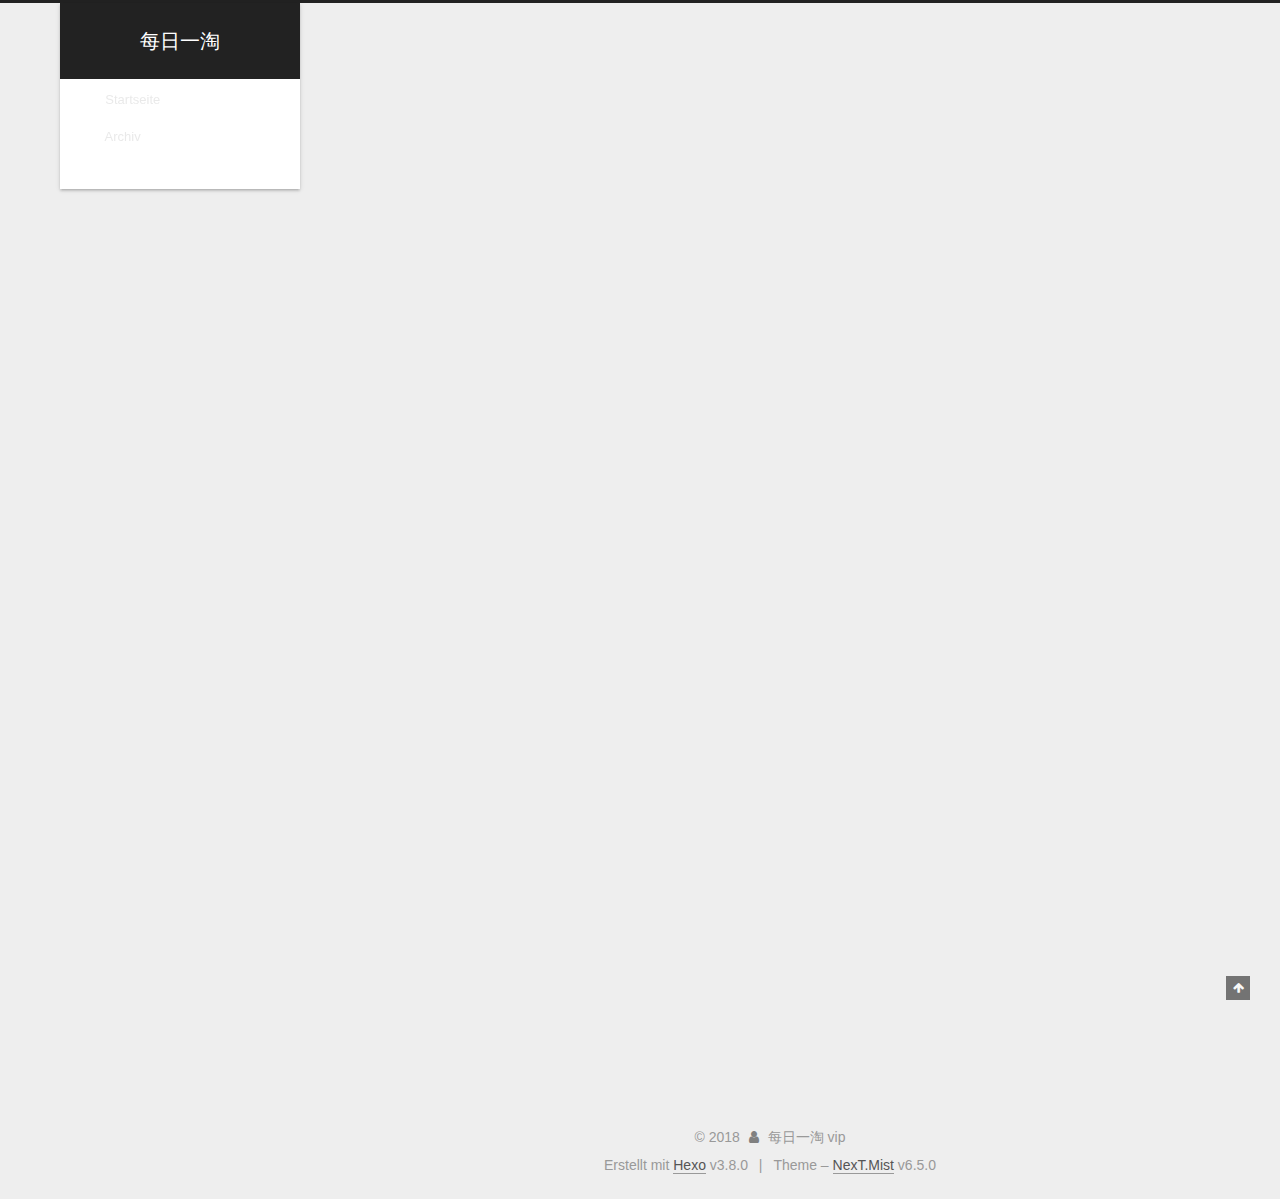
<file: 2018/11/09/hello-world/index.html>
<!DOCTYPE html>












  


<html class="theme-next mist use-motion" lang="zh-Hans">
<head><meta name="generator" content="Hexo 3.8.0">
  <meta charset="UTF-8">
<meta http-equiv="X-UA-Compatible" content="IE=edge">
<meta name="viewport" content="width=device-width, initial-scale=1, maximum-scale=2">
<meta name="theme-color" content="#222">












<meta http-equiv="Cache-Control" content="no-transform">
<meta http-equiv="Cache-Control" content="no-siteapp">






















<link href="/lib/font-awesome/css/font-awesome.min.css?v=4.6.2" rel="stylesheet" type="text/css">

<link href="/css/main.css?v=6.5.0" rel="stylesheet" type="text/css">


  <link rel="apple-touch-icon" sizes="180x180" href="/images/apple-touch-icon-next.png?v=6.5.0">


  <link rel="icon" type="image/png" sizes="32x32" href="/images/favicon-32x32-next.png?v=6.5.0">


  <link rel="icon" type="image/png" sizes="16x16" href="/images/favicon-16x16-next.png?v=6.5.0">


  <link rel="mask-icon" href="/images/logo.svg?v=6.5.0" color="#222">









<script type="text/javascript" id="hexo.configurations">
  var NexT = window.NexT || {};
  var CONFIG = {
    root: '/',
    scheme: 'Mist',
    version: '6.5.0',
    sidebar: {"position":"left","display":"post","offset":12,"b2t":false,"scrollpercent":false,"onmobile":false},
    fancybox: false,
    fastclick: false,
    lazyload: false,
    tabs: true,
    motion: {"enable":true,"async":false,"transition":{"post_block":"fadeIn","post_header":"slideDownIn","post_body":"slideDownIn","coll_header":"slideLeftIn","sidebar":"slideUpIn"}},
    algolia: {
      applicationID: '',
      apiKey: '',
      indexName: '',
      hits: {"per_page":10},
      labels: {"input_placeholder":"Search for Posts","hits_empty":"We didn't find any results for the search: ${query}","hits_stats":"${hits} results found in ${time} ms"}
    }
  };
</script>


  




  <meta name="description" content="Welcome to Hexo! This is your very first post. Check documentation for more info. If you get any problems when using Hexo, you can find the answer in troubleshooting or you can ask me on GitHub. Quick">
<meta name="keywords" content="每日一淘 vip 邀请码 创业 传销">
<meta property="og:type" content="article">
<meta property="og:title" content="Hello World">
<meta property="og:url" content="http://meiriet.cn/2018/11/09/hello-world/index.html">
<meta property="og:site_name" content="每日一淘">
<meta property="og:description" content="Welcome to Hexo! This is your very first post. Check documentation for more info. If you get any problems when using Hexo, you can find the answer in troubleshooting or you can ask me on GitHub. Quick">
<meta property="og:locale" content="zh-Hans">
<meta property="og:updated_time" content="2018-11-09T03:07:08.406Z">
<meta name="twitter:card" content="summary">
<meta name="twitter:title" content="Hello World">
<meta name="twitter:description" content="Welcome to Hexo! This is your very first post. Check documentation for more info. If you get any problems when using Hexo, you can find the answer in troubleshooting or you can ask me on GitHub. Quick">






  <link rel="canonical" href="http://meiriet.cn/2018/11/09/hello-world/">



<script type="text/javascript" id="page.configurations">
  CONFIG.page = {
    sidebar: "",
  };
</script>

  <title>Hello World | 每日一淘</title>
  











  <noscript>
  <style type="text/css">
    .use-motion .motion-element,
    .use-motion .brand,
    .use-motion .menu-item,
    .sidebar-inner,
    .use-motion .post-block,
    .use-motion .pagination,
    .use-motion .comments,
    .use-motion .post-header,
    .use-motion .post-body,
    .use-motion .collection-title { opacity: initial; }

    .use-motion .logo,
    .use-motion .site-title,
    .use-motion .site-subtitle {
      opacity: initial;
      top: initial;
    }

    .use-motion {
      .logo-line-before i { left: initial; }
      .logo-line-after i { right: initial; }
    }
  </style>
</noscript>

</head>

<body itemscope="" itemtype="http://schema.org/WebPage" lang="zh-Hans">

  
  
    
  

  <div class="container sidebar-position-left page-post-detail">
    <div class="headband"></div>

    <header id="header" class="header" itemscope="" itemtype="http://schema.org/WPHeader">
      <div class="header-inner"><div class="site-brand-wrapper">
  <div class="site-meta ">
    

    <div class="custom-logo-site-title">
      <a href="/" class="brand" rel="start">
        <span class="logo-line-before"><i></i></span>
        <span class="site-title">每日一淘</span>
        <span class="logo-line-after"><i></i></span>
      </a>
    </div>
    
  </div>

  <div class="site-nav-toggle">
    <button aria-label="Toggle navigation bar">
      <span class="btn-bar"></span>
      <span class="btn-bar"></span>
      <span class="btn-bar"></span>
    </button>
  </div>
</div>



<nav class="site-nav">
  
    <ul id="menu" class="menu">
      
        
        
        
          
          <li class="menu-item menu-item-home">

    
    
    
      
    

    

    <a href="/" rel="section"><i class="menu-item-icon fa fa-fw fa-首页"></i> <br>Startseite</a>

  </li>
        
        
        
          
          <li class="menu-item menu-item-archives">

    
    
    
      
    

    

    <a href="/archives/" rel="section"><i class="menu-item-icon fa fa-fw fa-归档"></i> <br>Archiv</a>

  </li>

      
      
    </ul>
  

  
    

  

  
</nav>



  



</div>
    </header>

    


    <main id="main" class="main">
      <div class="main-inner">
        <div class="content-wrap">
          
          <div id="content" class="content">
            

  <div id="posts" class="posts-expand">
    

  

  
  
  

  

  <article class="post post-type-normal" itemscope="" itemtype="http://schema.org/Article">
  
  
  
  <div class="post-block">
    <link itemprop="mainEntityOfPage" href="http://meiriet.cn/2018/11/09/hello-world/">

    <span hidden itemprop="author" itemscope="" itemtype="http://schema.org/Person">
      <meta itemprop="name" content="每日一淘 vip">
      <meta itemprop="description" content="腾讯投资的每日优鲜，全国最大的生鲜平台，一线城市一小时送达，每日优鲜投资控股每日一淘，最新自用省钱分享赚钱的社交型电商，目前最有前景，趋势很好每日一淘邀请码VIP会员怎么加入？">
      <meta itemprop="image" content="/images/avatar.gif">
    </span>

    <span hidden itemprop="publisher" itemscope="" itemtype="http://schema.org/Organization">
      <meta itemprop="name" content="每日一淘">
    </span>

    
      <header class="post-header">

        
        
          <h1 class="post-title" itemprop="name headline">Hello World
              
            
          </h1>
        

        <div class="post-meta">
          <span class="post-time">

            
            
            

            
              <span class="post-meta-item-icon">
                <i class="fa fa-calendar-o"></i>
              </span>
              
                <span class="post-meta-item-text">Veröffentlicht am</span>
              

              
                
              

              <time title="Post created: 2018-11-09 11:07:08" itemprop="dateCreated datePublished" datetime="2018-11-09T11:07:08+08:00">2018-11-09</time>
            

            
          </span>

          

          
            
          

          
          

          

          

          

        </div>
      </header>
    

    
    
    
    <div class="post-body" itemprop="articleBody">

      
      

      
        <p>Welcome to <a href="https://hexo.io/" target="_blank" rel="noopener">Hexo</a>! This is your very first post. Check <a href="https://hexo.io/docs/" target="_blank" rel="noopener">documentation</a> for more info. If you get any problems when using Hexo, you can find the answer in <a href="https://hexo.io/docs/troubleshooting.html" target="_blank" rel="noopener">troubleshooting</a> or you can ask me on <a href="https://github.com/hexojs/hexo/issues" target="_blank" rel="noopener">GitHub</a>.</p>
<h2 id="Quick-Start"><a href="#Quick-Start" class="headerlink" title="Quick Start"></a>Quick Start</h2><h3 id="Create-a-new-post"><a href="#Create-a-new-post" class="headerlink" title="Create a new post"></a>Create a new post</h3><figure class="highlight bash"><table><tr><td class="gutter"><pre><span class="line">1</span><br></pre></td><td class="code"><pre><span class="line">$ hexo new <span class="string">"My New Post"</span></span><br></pre></td></tr></table></figure>
<p>More info: <a href="https://hexo.io/docs/writing.html" target="_blank" rel="noopener">Writing</a></p>
<h3 id="Run-server"><a href="#Run-server" class="headerlink" title="Run server"></a>Run server</h3><figure class="highlight bash"><table><tr><td class="gutter"><pre><span class="line">1</span><br></pre></td><td class="code"><pre><span class="line">$ hexo server</span><br></pre></td></tr></table></figure>
<p>More info: <a href="https://hexo.io/docs/server.html" target="_blank" rel="noopener">Server</a></p>
<h3 id="Generate-static-files"><a href="#Generate-static-files" class="headerlink" title="Generate static files"></a>Generate static files</h3><figure class="highlight bash"><table><tr><td class="gutter"><pre><span class="line">1</span><br></pre></td><td class="code"><pre><span class="line">$ hexo generate</span><br></pre></td></tr></table></figure>
<p>More info: <a href="https://hexo.io/docs/generating.html" target="_blank" rel="noopener">Generating</a></p>
<h3 id="Deploy-to-remote-sites"><a href="#Deploy-to-remote-sites" class="headerlink" title="Deploy to remote sites"></a>Deploy to remote sites</h3><figure class="highlight bash"><table><tr><td class="gutter"><pre><span class="line">1</span><br></pre></td><td class="code"><pre><span class="line">$ hexo deploy</span><br></pre></td></tr></table></figure>
<p>More info: <a href="https://hexo.io/docs/deployment.html" target="_blank" rel="noopener">Deployment</a></p>

      
    </div>

    

    
    
    

    

    
       
    
    

    

    <footer class="post-footer">
      

      
      
      

      
        <div class="post-nav">
          <div class="post-nav-next post-nav-item">
            
          </div>

          <span class="post-nav-divider"></span>

          <div class="post-nav-prev post-nav-item">
            
              <a href="/2018/11/09/FirstHexo/" rel="prev" title="FirstHexo">
                FirstHexo <i class="fa fa-chevron-right"></i>
              </a>
            
          </div>
        </div>
      

      
      
    </footer>
  </div>
  
  
  
  </article>


  </div>


          </div>
          

  



        </div>
        
          
  
  <div class="sidebar-toggle">
    <div class="sidebar-toggle-line-wrap">
      <span class="sidebar-toggle-line sidebar-toggle-line-first"></span>
      <span class="sidebar-toggle-line sidebar-toggle-line-middle"></span>
      <span class="sidebar-toggle-line sidebar-toggle-line-last"></span>
    </div>
  </div>

  <aside id="sidebar" class="sidebar">
    
    <div class="sidebar-inner">

      

      
        <ul class="sidebar-nav motion-element">
          <li class="sidebar-nav-toc sidebar-nav-active" data-target="post-toc-wrap">
            Inhaltsverzeichnis
          </li>
          <li class="sidebar-nav-overview" data-target="site-overview-wrap">
            Übersicht
          </li>
        </ul>
      

      <section class="site-overview-wrap sidebar-panel">
        <div class="site-overview">
          <div class="site-author motion-element" itemprop="author" itemscope="" itemtype="http://schema.org/Person">
            
              <p class="site-author-name" itemprop="name">每日一淘 vip</p>
              <p class="site-description motion-element" itemprop="description">腾讯投资的每日优鲜，全国最大的生鲜平台，一线城市一小时送达，每日优鲜投资控股每日一淘，最新自用省钱分享赚钱的社交型电商，目前最有前景，趋势很好每日一淘邀请码VIP会员怎么加入？</p>
          </div>

          
            <nav class="site-state motion-element">
              
                <div class="site-state-item site-state-posts">
                
                  <a href="/archives/">
                
                    <span class="site-state-item-count">2</span>
                    <span class="site-state-item-name">Artikel</span>
                  </a>
                </div>
              

              

              
            </nav>
          

          

          

          

          
          

          
            
          
          

        </div>
      </section>

      
      <!--noindex-->
        <section class="post-toc-wrap motion-element sidebar-panel sidebar-panel-active">
          <div class="post-toc">

            
              
            

            
              <div class="post-toc-content"><ol class="nav"><li class="nav-item nav-level-2"><a class="nav-link" href="#Quick-Start"><span class="nav-number">1.</span> <span class="nav-text">Quick Start</span></a><ol class="nav-child"><li class="nav-item nav-level-3"><a class="nav-link" href="#Create-a-new-post"><span class="nav-number">1.1.</span> <span class="nav-text">Create a new post</span></a></li><li class="nav-item nav-level-3"><a class="nav-link" href="#Run-server"><span class="nav-number">1.2.</span> <span class="nav-text">Run server</span></a></li><li class="nav-item nav-level-3"><a class="nav-link" href="#Generate-static-files"><span class="nav-number">1.3.</span> <span class="nav-text">Generate static files</span></a></li><li class="nav-item nav-level-3"><a class="nav-link" href="#Deploy-to-remote-sites"><span class="nav-number">1.4.</span> <span class="nav-text">Deploy to remote sites</span></a></li></ol></li></ol></div>
            

          </div>
        </section>
      <!--/noindex-->
      

      

    </div>
  </aside>


        
      </div>
    </main>

    <footer id="footer" class="footer">
      <div class="footer-inner">
        <div class="copyright">&copy; <span itemprop="copyrightYear">2018</span>
  <span class="with-love" id="animate">
    <i class="fa fa-user"></i>
  </span>
  <span class="author" itemprop="copyrightHolder">每日一淘 vip</span>

  

  
</div>


  <div class="powered-by">Erstellt mit  <a href="https://hexo.io" class="theme-link" rel="noopener" target="_blank">Hexo</a> v3.8.0</div>



  <span class="post-meta-divider">|</span>



  <div class="theme-info">Theme – <a href="https://theme-next.org" class="theme-link" rel="noopener" target="_blank">NexT.Mist</a> v6.5.0</div>




        








        
      </div>
    </footer>

    
      <div class="back-to-top">
        <i class="fa fa-arrow-up"></i>
        
      </div>
    

    
	
    

    
  </div>

  

<script type="text/javascript">
  if (Object.prototype.toString.call(window.Promise) !== '[object Function]') {
    window.Promise = null;
  }
</script>


























  
  
    <script type="text/javascript" src="/lib/jquery/index.js?v=2.1.3"></script>
  

  
  
    <script type="text/javascript" src="/lib/velocity/velocity.min.js?v=1.2.1"></script>
  

  
  
    <script type="text/javascript" src="/lib/velocity/velocity.ui.min.js?v=1.2.1"></script>
  


  


  <script type="text/javascript" src="/js/src/utils.js?v=6.5.0"></script>

  <script type="text/javascript" src="/js/src/motion.js?v=6.5.0"></script>



  
  

  
  <script type="text/javascript" src="/js/src/scrollspy.js?v=6.5.0"></script>
<script type="text/javascript" src="/js/src/post-details.js?v=6.5.0"></script>



  


  <script type="text/javascript" src="/js/src/bootstrap.js?v=6.5.0"></script>



  



  










  





  

  

  

  

  

  
  

  

  

  

  

  

  

</body>
</html>
</file>
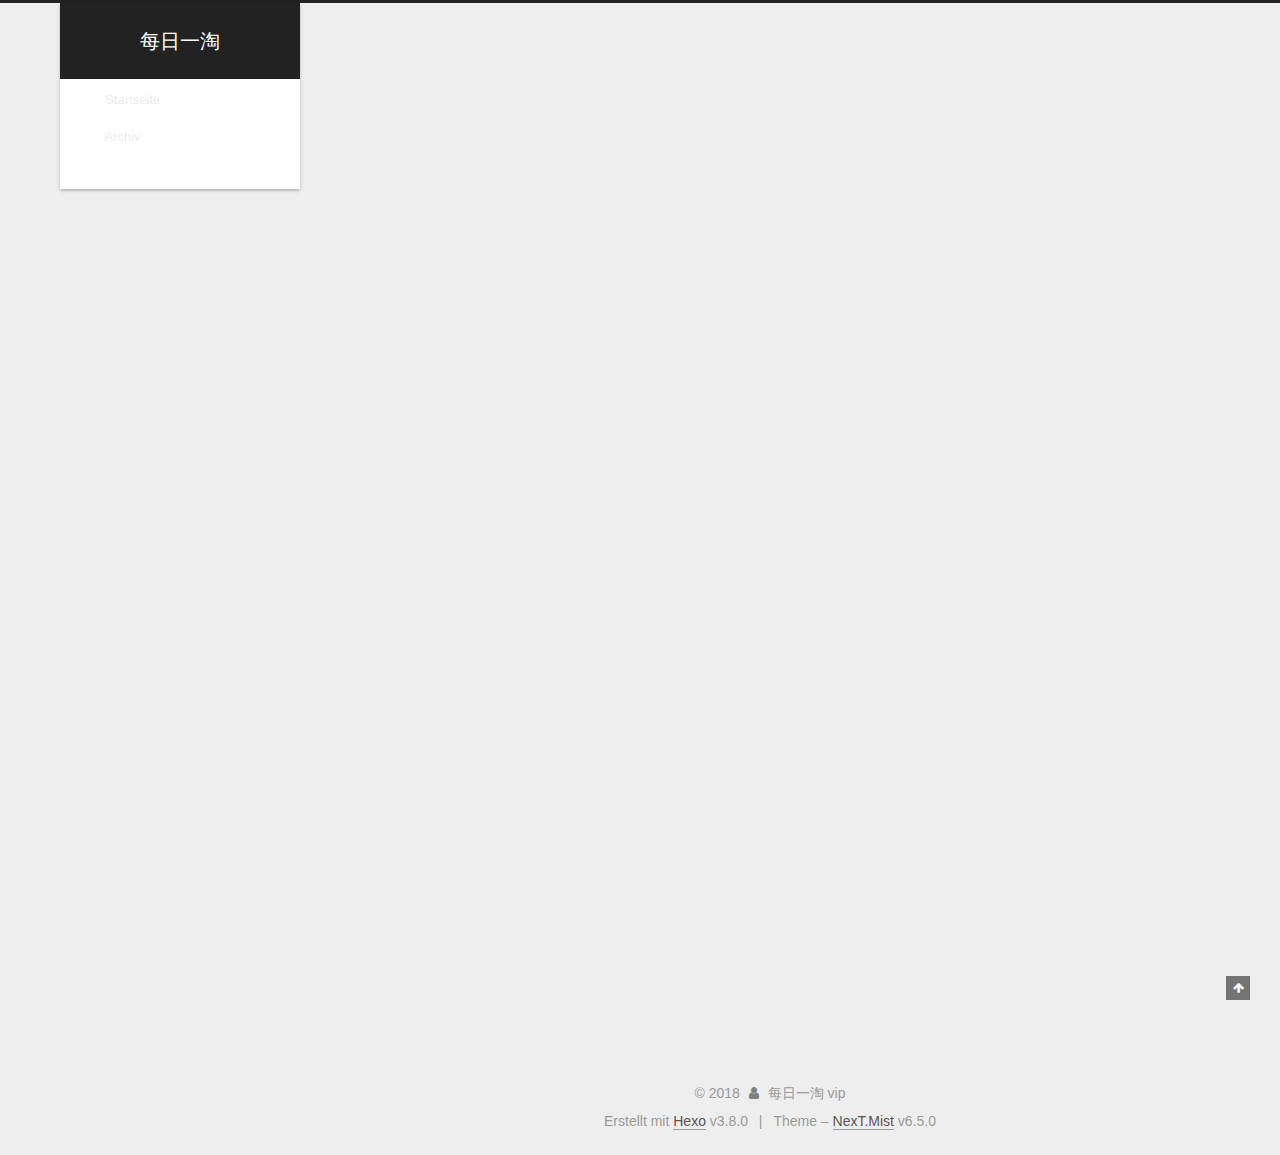
<file: README.html>
<!DOCTYPE html>












  


<html class="theme-next mist use-motion" lang="zh-Hans">
<head><meta name="generator" content="Hexo 3.8.0">
  <meta charset="UTF-8">
<meta http-equiv="X-UA-Compatible" content="IE=edge">
<meta name="viewport" content="width=device-width, initial-scale=1, maximum-scale=2">
<meta name="theme-color" content="#222">












<meta http-equiv="Cache-Control" content="no-transform">
<meta http-equiv="Cache-Control" content="no-siteapp">






















<link href="/lib/font-awesome/css/font-awesome.min.css?v=4.6.2" rel="stylesheet" type="text/css">

<link href="/css/main.css?v=6.5.0" rel="stylesheet" type="text/css">


  <link rel="apple-touch-icon" sizes="180x180" href="/images/apple-touch-icon-next.png?v=6.5.0">


  <link rel="icon" type="image/png" sizes="32x32" href="/images/favicon-32x32-next.png?v=6.5.0">


  <link rel="icon" type="image/png" sizes="16x16" href="/images/favicon-16x16-next.png?v=6.5.0">


  <link rel="mask-icon" href="/images/logo.svg?v=6.5.0" color="#222">









<script type="text/javascript" id="hexo.configurations">
  var NexT = window.NexT || {};
  var CONFIG = {
    root: '/',
    scheme: 'Mist',
    version: '6.5.0',
    sidebar: {"position":"left","display":"post","offset":12,"b2t":false,"scrollpercent":false,"onmobile":false},
    fancybox: false,
    fastclick: false,
    lazyload: false,
    tabs: true,
    motion: {"enable":true,"async":false,"transition":{"post_block":"fadeIn","post_header":"slideDownIn","post_body":"slideDownIn","coll_header":"slideLeftIn","sidebar":"slideUpIn"}},
    algolia: {
      applicationID: '',
      apiKey: '',
      indexName: '',
      hits: {"per_page":10},
      labels: {"input_placeholder":"Search for Posts","hits_empty":"We didn't find any results for the search: ${query}","hits_stats":"${hits} results found in ${time} ms"}
    }
  };
</script>


  




  <meta name="description" content="What do you want me to do to say that you can love me?If I sing a few songs, I can catch you.What do you want me to do to say that you can love me?If I sing a few songs, I can catch you.Maybe I’m too">
<meta name="keywords" content="每日一淘 vip 邀请码 创业 传销">
<meta property="og:type" content="website">
<meta property="og:title" content="每日一淘">
<meta property="og:url" content="http://meiriet.cn/README.html">
<meta property="og:site_name" content="每日一淘">
<meta property="og:description" content="What do you want me to do to say that you can love me?If I sing a few songs, I can catch you.What do you want me to do to say that you can love me?If I sing a few songs, I can catch you.Maybe I’m too">
<meta property="og:locale" content="zh-Hans">
<meta property="og:updated_time" content="2018-11-09T05:31:22.287Z">
<meta name="twitter:card" content="summary">
<meta name="twitter:title" content="每日一淘">
<meta name="twitter:description" content="What do you want me to do to say that you can love me?If I sing a few songs, I can catch you.What do you want me to do to say that you can love me?If I sing a few songs, I can catch you.Maybe I’m too">






  <link rel="canonical" href="http://meiriet.cn/README.html">



<script type="text/javascript" id="page.configurations">
  CONFIG.page = {
    sidebar: "",
  };
</script>

  <title> | 每日一淘</title>
  











  <noscript>
  <style type="text/css">
    .use-motion .motion-element,
    .use-motion .brand,
    .use-motion .menu-item,
    .sidebar-inner,
    .use-motion .post-block,
    .use-motion .pagination,
    .use-motion .comments,
    .use-motion .post-header,
    .use-motion .post-body,
    .use-motion .collection-title { opacity: initial; }

    .use-motion .logo,
    .use-motion .site-title,
    .use-motion .site-subtitle {
      opacity: initial;
      top: initial;
    }

    .use-motion {
      .logo-line-before i { left: initial; }
      .logo-line-after i { right: initial; }
    }
  </style>
</noscript>

</head>

<body itemscope="" itemtype="http://schema.org/WebPage" lang="zh-Hans">

  
  
    
  

  <div class="container sidebar-position-left page-post-detail">
    <div class="headband"></div>

    <header id="header" class="header" itemscope="" itemtype="http://schema.org/WPHeader">
      <div class="header-inner"><div class="site-brand-wrapper">
  <div class="site-meta ">
    

    <div class="custom-logo-site-title">
      <a href="/" class="brand" rel="start">
        <span class="logo-line-before"><i></i></span>
        <span class="site-title">每日一淘</span>
        <span class="logo-line-after"><i></i></span>
      </a>
    </div>
    
  </div>

  <div class="site-nav-toggle">
    <button aria-label="Toggle navigation bar">
      <span class="btn-bar"></span>
      <span class="btn-bar"></span>
      <span class="btn-bar"></span>
    </button>
  </div>
</div>



<nav class="site-nav">
  
    <ul id="menu" class="menu">
      
        
        
        
          
          <li class="menu-item menu-item-home">

    
    
    
      
    

    

    <a href="/" rel="section"><i class="menu-item-icon fa fa-fw fa-首页"></i> <br>Startseite</a>

  </li>
        
        
        
          
          <li class="menu-item menu-item-archives">

    
    
    
      
    

    

    <a href="/archives/" rel="section"><i class="menu-item-icon fa fa-fw fa-归档"></i> <br>Archiv</a>

  </li>

      
      
    </ul>
  

  
    

    
    
      
      
    
      
      
    
    

  


  

  
</nav>



  



</div>
    </header>

    


    <main id="main" class="main">
      <div class="main-inner">
        <div class="content-wrap">
          
          <div id="content" class="content">
            

  <div id="posts" class="posts-expand">
    
    
    
    <div class="post-block page">
      <header class="post-header">

<h1 class="post-title" itemprop="name headline"></h1>

<div class="post-meta">
  
  



</div>

</header>

      
      
      
      <div class="post-body">
        
        
          <p>What do you want me to do to say that you can love me?<br>If I sing a few songs, I can catch you.<br>What do you want me to do to say that you can love me?<br>If I sing a few songs, I can catch you.<br>Maybe I’m too small to be proud.<br>Let’s embrace it. Is the world too noisy?<br>You are never lost.<br>Touching movie, warm scenery<br>Wine is sober and sober.<br>You can climb your peak.<br>Kids walking on the road are always weird.<br>I can’t see clearly the haze and barefoot. I still believe in love.<br>Sorry and thank you.<br>The rest of your life and your night will not destroy it.<br>Think of your girl’s smile.<br>Think of your girl walking in the future.<br>Miss you will not forget yesterday.<br>Think of your girl, think of your girl.<br>What do you want me to do to say that you can love me?<br>If I sing a few songs, I can catch you.<br>What do you want me to do to say that you can love me?<br>If I sing a few songs, I can catch you.<br>Maybe I’m too small to be proud.<br>Let’s embrace it. Is the world too noisy?<br>You are never lost.<br>Touching movie, warm scenery<br>Wine is sober and sober.<br>You can climb your peak.</p>

        
      </div>
      
      
      
    </div>
    



    
    
    
  </div>


          </div>
          

  



        </div>
        
          
  
  <div class="sidebar-toggle">
    <div class="sidebar-toggle-line-wrap">
      <span class="sidebar-toggle-line sidebar-toggle-line-first"></span>
      <span class="sidebar-toggle-line sidebar-toggle-line-middle"></span>
      <span class="sidebar-toggle-line sidebar-toggle-line-last"></span>
    </div>
  </div>

  <aside id="sidebar" class="sidebar">
    
    <div class="sidebar-inner">

      

      

      <section class="site-overview-wrap sidebar-panel sidebar-panel-active">
        <div class="site-overview">
          <div class="site-author motion-element" itemprop="author" itemscope="" itemtype="http://schema.org/Person">
            
              <p class="site-author-name" itemprop="name">每日一淘 vip</p>
              <p class="site-description motion-element" itemprop="description">腾讯投资的每日优鲜，全国最大的生鲜平台，一线城市一小时送达，每日优鲜投资控股每日一淘，最新自用省钱分享赚钱的社交型电商，目前最有前景，趋势很好每日一淘邀请码VIP会员怎么加入？</p>
          </div>

          
            <nav class="site-state motion-element">
              
                <div class="site-state-item site-state-posts">
                
                  <a href="/archives/">
                
                    <span class="site-state-item-count">2</span>
                    <span class="site-state-item-name">Artikel</span>
                  </a>
                </div>
              

              

              
            </nav>
          

          

          

          

          
          

          
            
          
          

        </div>
      </section>

      

      

    </div>
  </aside>


        
      </div>
    </main>

    <footer id="footer" class="footer">
      <div class="footer-inner">
        <div class="copyright">&copy; <span itemprop="copyrightYear">2018</span>
  <span class="with-love" id="animate">
    <i class="fa fa-user"></i>
  </span>
  <span class="author" itemprop="copyrightHolder">每日一淘 vip</span>

  

  
</div>


  <div class="powered-by">Erstellt mit  <a href="https://hexo.io" class="theme-link" rel="noopener" target="_blank">Hexo</a> v3.8.0</div>



  <span class="post-meta-divider">|</span>



  <div class="theme-info">Theme – <a href="https://theme-next.org" class="theme-link" rel="noopener" target="_blank">NexT.Mist</a> v6.5.0</div>




        








        
      </div>
    </footer>

    
      <div class="back-to-top">
        <i class="fa fa-arrow-up"></i>
        
      </div>
    

    
	
    

    
  </div>

  

<script type="text/javascript">
  if (Object.prototype.toString.call(window.Promise) !== '[object Function]') {
    window.Promise = null;
  }
</script>


























  
  
    <script type="text/javascript" src="/lib/jquery/index.js?v=2.1.3"></script>
  

  
  
    <script type="text/javascript" src="/lib/velocity/velocity.min.js?v=1.2.1"></script>
  

  
  
    <script type="text/javascript" src="/lib/velocity/velocity.ui.min.js?v=1.2.1"></script>
  


  


  <script type="text/javascript" src="/js/src/utils.js?v=6.5.0"></script>

  <script type="text/javascript" src="/js/src/motion.js?v=6.5.0"></script>



  
  

  
  <script type="text/javascript" src="/js/src/scrollspy.js?v=6.5.0"></script>
<script type="text/javascript" src="/js/src/post-details.js?v=6.5.0"></script>



  


  <script type="text/javascript" src="/js/src/bootstrap.js?v=6.5.0"></script>



  



  










  





  

  

  

  

  

  
  

  

  

  

  

  

  

</body>
</html>
</file>
<file: css/main.css>
/* normalize.css v3.0.2 | MIT License | git.io/normalize */
html {
  font-family: sans-serif; /* 1 */
  -ms-text-size-adjust: 100%; /* 2 */
  -webkit-text-size-adjust: 100%; /* 2 */
}
body {
  margin: 0;
}
article,
aside,
details,
figcaption,
figure,
footer,
header,
hgroup,
main,
menu,
nav,
section,
summary {
  display: block;
}
audio,
canvas,
progress,
video {
  display: inline-block; /* 1 */
  vertical-align: baseline; /* 2 */
}
audio:not([controls]) {
  display: none;
  height: 0;
}
[hidden],
template {
  display: none;
}
a {
  background-color: transparent;
}
a:active,
a:hover {
  outline: 0;
}
abbr[title] {
  border-bottom: 1px dotted;
}
b,
strong {
  font-weight: bold;
}
dfn {
  font-style: italic;
}
h1 {
  font-size: 2em;
  margin: 0.67em 0;
}
mark {
  background: #ff0;
  color: #000;
}
small {
  font-size: 80%;
}
sub,
sup {
  font-size: 75%;
  line-height: 0;
  position: relative;
  vertical-align: baseline;
}
sup {
  top: -0.5em;
}
sub {
  bottom: -0.25em;
}
img {
  border: 0;
}
svg:not(:root) {
  overflow: hidden;
}
figure {
  margin: 1em 40px;
}
hr {
  -moz-box-sizing: content-box;
  box-sizing: content-box;
  height: 0;
}
pre {
  overflow: auto;
}
code,
kbd,
pre,
samp {
  font-family: monospace, monospace;
  font-size: 1em;
}
button,
input,
optgroup,
select,
textarea {
  color: inherit; /* 1 */
  font: inherit; /* 2 */
  margin: 0; /* 3 */
}
button {
  overflow: visible;
}
button,
select {
  text-transform: none;
}
button,
html input[type="button"],
input[type="reset"],
input[type="submit"] {
  -webkit-appearance: button; /* 2 */
  cursor: pointer; /* 3 */
}
button[disabled],
html input[disabled] {
  cursor: default;
}
button::-moz-focus-inner,
input::-moz-focus-inner {
  border: 0;
  padding: 0;
}
input {
  line-height: normal;
}
input[type="checkbox"],
input[type="radio"] {
  box-sizing: border-box; /* 1 */
  padding: 0; /* 2 */
}
input[type="number"]::-webkit-inner-spin-button,
input[type="number"]::-webkit-outer-spin-button {
  height: auto;
}
input[type="search"] {
  -webkit-appearance: textfield; /* 1 */
  -moz-box-sizing: content-box;
  -webkit-box-sizing: content-box; /* 2 */
  box-sizing: content-box;
}
input[type="search"]::-webkit-search-cancel-button,
input[type="search"]::-webkit-search-decoration {
  -webkit-appearance: none;
}
fieldset {
  border: 1px solid #c0c0c0;
  margin: 0 2px;
  padding: 0.35em 0.625em 0.75em;
}
legend {
  border: 0; /* 1 */
  padding: 0; /* 2 */
}
textarea {
  overflow: auto;
}
optgroup {
  font-weight: bold;
}
table {
  border-collapse: collapse;
  border-spacing: 0;
}
td,
th {
  padding: 0;
}
::selection {
  background: #262a30;
  color: #fff;
}
body {
  position: relative;
  font-family: 'Lato', "PingFang SC", "Microsoft YaHei", sans-serif;
  font-size: 14px;
  line-height: 2;
  color: #555;
  background: #eee;
}
@media (max-width: 767px) {
  body {
    padding-right: 0 !important;
  }
}
@media (min-width: 768px) and (max-width: 991px) {
  body {
    padding-right: 0 !important;
  }
}
@media (min-width: 1200px) {
  body {
    font-size: 16px;
  }
}
h1,
h2,
h3,
h4,
h5,
h6 {
  margin: 0;
  padding: 0;
  font-weight: bold;
  line-height: 1.5;
  font-family: 'Lato', "PingFang SC", "Microsoft YaHei", sans-serif;
}
h1,
h2,
h3,
h4,
h5,
h6 {
  margin: 20px 0 15px;
}
h1 {
  font-size: 22px;
}
@media (max-width: 767px) {
  h1 {
    font-size: 18px;
  }
}
h2 {
  font-size: 20px;
}
@media (max-width: 767px) {
  h2 {
    font-size: 16px;
  }
}
h3 {
  font-size: 18px;
}
@media (max-width: 767px) {
  h3 {
    font-size: 14px;
  }
}
h4 {
  font-size: 16px;
}
@media (max-width: 767px) {
  h4 {
    font-size: 12px;
  }
}
h5 {
  font-size: 14px;
}
@media (max-width: 767px) {
  h5 {
    font-size: 10px;
  }
}
h6 {
  font-size: 12px;
}
@media (max-width: 767px) {
  h6 {
    font-size: 8px;
  }
}
p {
  margin: 0 0 20px 0;
}
a,
span.exturl {
  overflow-wrap: break-word;
  word-wrap: break-word;
  background-color: transparent;
  color: #555;
  text-decoration: none;
  outline: none;
  border-bottom: 1px solid #999;
  cursor: pointer;
}
a:hover,
span.exturl:hover {
  color: #222;
  border-bottom-color: #222;
}
blockquote {
  margin: 0;
  padding: 0;
}
img {
  display: block;
  margin: auto;
  max-width: 100%;
  height: auto;
}
hr {
  margin: 40px 0;
  height: 3px;
  border: none;
  background-color: #ddd;
  background-image: repeating-linear-gradient(-45deg, #fff, #fff 4px, transparent 4px, transparent 8px);
}
blockquote {
  padding: 0 15px;
  color: #666;
  border-left: 4px solid #ddd;
}
blockquote cite::before {
  content: "-";
  padding: 0 5px;
}
dt {
  font-weight: 700;
}
dd {
  margin: 0;
  padding: 0;
}
kbd {
  border: 1px solid #ccc;
  border-radius: 0.2em;
  box-shadow: 0.1em 0.1em 0.2em rgba(0,0,0,0.1);
  background-color: #f9f9f9;
  font-family: inherit;
  background-image: -webkit-linear-gradient(top, #eee, #fff, #eee);
  padding: 0.1em 0.3em;
  white-space: nowrap;
}
.text-left {
  text-align: left;
}
.text-center {
  text-align: center;
}
.text-right {
  text-align: right;
}
.text-justify {
  text-align: justify;
}
.text-nowrap {
  white-space: nowrap;
}
.text-lowercase {
  text-transform: lowercase;
}
.text-uppercase {
  text-transform: uppercase;
}
.text-capitalize {
  text-transform: capitalize;
}
.center-block {
  display: block;
  margin-left: auto;
  margin-right: auto;
}
.clearfix:before,
.clearfix:after {
  content: " ";
  display: table;
}
.clearfix:after {
  clear: both;
}
.pullquote {
  width: 45%;
}
.pullquote.left {
  float: left;
  margin-left: 5px;
  margin-right: 10px;
}
.pullquote.right {
  float: right;
  margin-left: 10px;
  margin-right: 5px;
}
.affix.affix.affix {
  position: fixed;
}
.translation {
  margin-top: -20px;
  font-size: 14px;
  color: #999;
}
.scrollbar-measure {
  width: 100px;
  height: 100px;
  overflow: scroll;
  position: absolute;
  top: -9999px;
}
.use-motion .motion-element {
  opacity: 0;
}
table {
  margin: 20px 0;
  width: 100%;
  border-collapse: collapse;
  border-spacing: 0;
  border: 1px solid #ddd;
  font-size: 14px;
  word-break: break-all;
}
table>tbody>tr:nth-of-type(odd) {
  background-color: #f9f9f9;
}
table>tbody>tr:hover {
  background-color: #f5f5f5;
}
caption,
th,
td {
  padding: 8px;
  text-align: left;
  vertical-align: middle;
  font-weight: normal;
}
th,
td {
  border-bottom: 3px solid #ddd;
  border-right: 1px solid #eee;
}
th {
  padding-bottom: 10px;
  font-weight: 700;
}
td {
  border-bottom-width: 1px;
}
html,
body {
  height: 100%;
}
.container {
  position: relative;
  min-height: 100%;
}
.header-inner {
  margin: 0 auto;
  padding: 100px 0 70px;
  width: calc(100% - 20px);
}
@media (min-width: 1200px) {
  .container .header-inner {
    width: 1160px;
  }
}
@media (min-width: 1600px) {
  .container .header-inner {
    width: 73%;
  }
}
.main {
  padding-bottom: 150px;
}
.main-inner {
  margin: 0 auto;
  width: calc(100% - 20px);
}
@media (min-width: 1200px) {
  .container .main-inner {
    width: 1160px;
  }
}
@media (min-width: 1600px) {
  .container .main-inner {
    width: 73%;
  }
}
.footer {
  position: absolute;
  left: 0;
  bottom: 0;
  width: 100%;
  min-height: 50px;
}
.footer-inner {
  box-sizing: border-box;
  margin: 20px auto;
  width: calc(100% - 20px);
}
@media (min-width: 1200px) {
  .container .footer-inner {
    width: 1160px;
  }
}
@media (min-width: 1600px) {
  .container .footer-inner {
    width: 73%;
  }
}
pre,
.highlight {
  overflow: auto;
  margin: 20px 0;
  padding: 0;
  font-size: 14px;
  color: #4d4d4c;
  background: #f7f7f7;
  line-height: 1.6;
}
pre,
code {
  font-family: consolas, Menlo, "PingFang SC", "Microsoft YaHei", monospace;
}
code {
  overflow-wrap: break-word;
  word-wrap: break-word;
  padding: 2px 4px;
  color: #555;
  background: #eee;
  border-radius: 3px;
  font-size: 14px;
}
pre {
  padding: 10px;
}
pre code {
  padding: 0;
  color: #4d4d4c;
  background: none;
  text-shadow: none;
}
.highlight {
  border-radius: 1px;
}
.highlight pre {
  border: none;
  margin: 0;
  padding: 10px 0;
}
.highlight table {
  margin: 0;
  width: auto;
  border: none;
}
.highlight td {
  border: none;
  padding: 0;
}
.highlight figcaption {
  font-size: 1em;
  color: #4d4d4c;
  line-height: 1em;
  margin-bottom: 1em;
  margin: 0em;
  padding: 0.5em;
  background: #eee;
  border-bottom: 1px solid #e9e9e9;
}
.highlight figcaption:before,
.highlight figcaption:after {
  content: " ";
  display: table;
}
.highlight figcaption:after {
  clear: both;
}
.highlight figcaption a {
  float: right;
  color: #4d4d4c;
}
.highlight figcaption a:hover {
  border-bottom-color: #4d4d4c;
}
.highlight .gutter pre {
  padding-left: 10px;
  padding-right: 10px;
  color: #869194;
  text-align: right;
  background-color: #eff2f3;
}
.highlight .code pre {
  width: 100%;
  padding-left: 10px;
  padding-right: 10px;
  background-color: #f7f7f7;
}
.highlight .line {
  height: 20px;
}
.gutter {
  -webkit-user-select: none;
  -moz-user-select: none;
  -ms-user-select: none;
  user-select: none;
}
.gist table {
  width: auto;
}
.gist table td {
  border: none;
}
pre .deletion {
  background: #fdd;
}
pre .addition {
  background: #dfd;
}
pre .meta {
  color: #8959a8;
}
pre .comment {
  color: #8e908c;
}
pre .variable,
pre .attribute,
pre .tag,
pre .regexp,
pre .ruby .constant,
pre .xml .tag .title,
pre .xml .pi,
pre .xml .doctype,
pre .html .doctype,
pre .css .id,
pre .css .class,
pre .css .pseudo {
  color: #c82829;
}
pre .number,
pre .preprocessor,
pre .built_in,
pre .literal,
pre .params,
pre .constant,
pre .command {
  color: #f5871f;
}
pre .ruby .class .title,
pre .css .rules .attribute,
pre .string,
pre .value,
pre .inheritance,
pre .header,
pre .ruby .symbol,
pre .xml .cdata,
pre .special,
pre .number,
pre .formula {
  color: #718c00;
}
pre .title,
pre .css .hexcolor {
  color: #3e999f;
}
pre .function,
pre .python .decorator,
pre .python .title,
pre .ruby .function .title,
pre .ruby .title .keyword,
pre .perl .sub,
pre .javascript .title,
pre .coffeescript .title {
  color: #4271ae;
}
pre .keyword,
pre .javascript .function {
  color: #8959a8;
}
.posts-expand .post-body img.full-image {
  border: none;
}
.blockquote-center,
.page-home .post-type-quote blockquote,
.page-post-detail .post-type-quote blockquote {
  position: relative;
  margin: 40px 0;
  padding: 0;
  border-left: none;
  text-align: center;
}
.blockquote-center::before,
.page-home .post-type-quote blockquote::before,
.page-post-detail .post-type-quote blockquote::before,
.blockquote-center::after,
.page-home .post-type-quote blockquote::after,
.page-post-detail .post-type-quote blockquote::after {
  position: absolute;
  content: ' ';
  display: block;
  width: 100%;
  height: 24px;
  opacity: 0.2;
  background-repeat: no-repeat;
  background-position: 0 -6px;
  background-size: 22px 22px;
}
.blockquote-center::before,
.page-home .post-type-quote blockquote::before,
.page-post-detail .post-type-quote blockquote::before {
  top: -20px;
  background-image: url("../images/quote-l.svg");
  border-top: 1px solid #ccc;
}
.blockquote-center::after,
.page-home .post-type-quote blockquote::after,
.page-post-detail .post-type-quote blockquote::after {
  bottom: -20px;
  background-image: url("../images/quote-r.svg");
  border-bottom: 1px solid #ccc;
  background-position: 100% 8px;
}
.blockquote-center p,
.page-home .post-type-quote blockquote p,
.page-post-detail .post-type-quote blockquote p,
.blockquote-center div,
.page-home .post-type-quote blockquote div,
.page-post-detail .post-type-quote blockquote div {
  text-align: center;
}
.post .post-body .group-picture img {
  box-sizing: border-box;
  padding: 0 3px;
  border: none;
}
.post .group-picture-row {
  overflow: hidden;
  margin-top: 6px;
}
.post .group-picture-row:first-child {
  margin-top: 0;
}
.post .group-picture-column {
  float: left;
}
.page-post-detail .post-body .group-picture-column {
  float: none;
  margin-top: 10px;
  width: auto !important;
}
.page-post-detail .post-body .group-picture-column img {
  margin: 0 auto;
}
.page-archive .group-picture-container {
  overflow: hidden;
}
.page-archive .group-picture-row {
  float: left;
}
.page-archive .group-picture-row:first-child {
  margin-top: 6px;
}
.page-archive .group-picture-column {
  max-width: 150px;
  max-height: 150px;
}
.post-body .note {
  position: relative;
  padding: 15px;
  margin-bottom: 20px;
  border: 1px solid #eee;
  border-left-width: 5px;
  border-radius: 3px;
}
.post-body .note h2,
.post-body .note h3,
.post-body .note h4,
.post-body .note h5,
.post-body .note h6 {
  margin-top: 0;
  margin-bottom: 0;
  border-bottom: initial;
  padding-top: 0 !important;
}
.post-body .note p:first-child,
.post-body .note ul:first-child,
.post-body .note ol:first-child,
.post-body .note table:first-child,
.post-body .note pre:first-child,
.post-body .note blockquote:first-child {
  margin-top: 0;
}
.post-body .note p:last-child,
.post-body .note ul:last-child,
.post-body .note ol:last-child,
.post-body .note table:last-child,
.post-body .note pre:last-child,
.post-body .note blockquote:last-child {
  margin-bottom: 0;
}
.post-body .note.default {
  border-left-color: #777;
}
.post-body .note.default h2,
.post-body .note.default h3,
.post-body .note.default h4,
.post-body .note.default h5,
.post-body .note.default h6 {
  color: #777;
}
.post-body .note.primary {
  border-left-color: #6f42c1;
}
.post-body .note.primary h2,
.post-body .note.primary h3,
.post-body .note.primary h4,
.post-body .note.primary h5,
.post-body .note.primary h6 {
  color: #6f42c1;
}
.post-body .note.info {
  border-left-color: #428bca;
}
.post-body .note.info h2,
.post-body .note.info h3,
.post-body .note.info h4,
.post-body .note.info h5,
.post-body .note.info h6 {
  color: #428bca;
}
.post-body .note.success {
  border-left-color: #5cb85c;
}
.post-body .note.success h2,
.post-body .note.success h3,
.post-body .note.success h4,
.post-body .note.success h5,
.post-body .note.success h6 {
  color: #5cb85c;
}
.post-body .note.warning {
  border-left-color: #f0ad4e;
}
.post-body .note.warning h2,
.post-body .note.warning h3,
.post-body .note.warning h4,
.post-body .note.warning h5,
.post-body .note.warning h6 {
  color: #f0ad4e;
}
.post-body .note.danger {
  border-left-color: #d9534f;
}
.post-body .note.danger h2,
.post-body .note.danger h3,
.post-body .note.danger h4,
.post-body .note.danger h5,
.post-body .note.danger h6 {
  color: #d9534f;
}
.post-body .label {
  display: inline;
  padding: 0 2px;
  white-space: nowrap;
}
.post-body .label.default {
  background-color: #f0f0f0;
}
.post-body .label.primary {
  background-color: #efe6f7;
}
.post-body .label.info {
  background-color: #e5f2f8;
}
.post-body .label.success {
  background-color: #e7f4e9;
}
.post-body .label.warning {
  background-color: #fcf6e1;
}
.post-body .label.danger {
  background-color: #fae8eb;
}
.post-body .tabs {
  position: relative;
  display: block;
  margin-bottom: 20px;
  padding-top: 10px;
}
.post-body .tabs ul.nav-tabs {
  margin: 0;
  padding: 0;
  display: flex;
  margin-bottom: -1px;
}
@media (max-width: 413px) {
  .post-body .tabs ul.nav-tabs {
    display: block;
    margin-bottom: 5px;
  }
}
.post-body .tabs ul.nav-tabs li.tab {
  list-style-type: none !important;
  margin: 0 0.25em 0 0;
  border-top: 3px solid transparent;
  border-left: 1px solid transparent;
  border-right: 1px solid transparent;
}
@media (max-width: 413px) {
  .post-body .tabs ul.nav-tabs li.tab {
    margin: initial;
    border-top: 1px solid transparent;
    border-left: 3px solid transparent;
    border-right: 1px solid transparent;
    border-bottom: 1px solid transparent;
  }
}
.post-body .tabs ul.nav-tabs li.tab a {
  outline: 0;
  border-bottom: initial;
  display: block;
  line-height: 1.8em;
  padding: 0.25em 0.75em;
  transition-duration: 0.2s;
  transition-timing-function: ease-out;
  transition-delay: 0s;
}
.post-body .tabs ul.nav-tabs li.tab a i {
  width: 1.285714285714286em;
}
.post-body .tabs ul.nav-tabs li.tab.active {
  border-top: 3px solid #fc6423;
  border-left: 1px solid #ddd;
  border-right: 1px solid #ddd;
  background-color: #fff;
}
@media (max-width: 413px) {
  .post-body .tabs ul.nav-tabs li.tab.active {
    border-top: 1px solid #ddd;
    border-left: 3px solid #fc6423;
    border-right: 1px solid #ddd;
    border-bottom: 1px solid #ddd;
  }
}
.post-body .tabs ul.nav-tabs li.tab.active a {
  cursor: default;
  color: #555;
}
.post-body .tabs .tab-content {
  background-color: #fff;
}
.post-body .tabs .tab-content .tab-pane {
  border: 1px solid #ddd;
  padding: 20px 20px 0 20px;
}
.post-body .tabs .tab-content .tab-pane:not(.active) {
  display: none !important;
}
.post-body .tabs .tab-content .tab-pane.active {
  display: block !important;
}
.btn {
  display: inline-block;
  padding: 0 20px;
  font-size: 14px;
  color: #555;
  background: #fff;
  border: 2px solid #555;
  text-decoration: none;
  border-radius: 2px;
  transition-property: background-color;
  transition-duration: 0.2s;
  transition-timing-function: ease-in-out;
  transition-delay: 0s;
  line-height: 2;
}
.btn:hover {
  border-color: #222;
  color: #fff;
  background: #222;
}
.btn +.btn {
  margin: 0 0 8px 8px;
}
.btn .fa-fw {
  width: 1.285714285714286em;
  text-align: left;
}
.btn-bar {
  display: block;
  width: 22px;
  height: 2px;
  background: #555;
  border-radius: 1px;
}
.btn-bar+.btn-bar {
  margin-top: 4px;
}
.pagination {
  margin: 120px 0 40px;
  text-align: center;
  border-top: 1px solid #eee;
}
.page-number-basic,
.pagination .prev,
.pagination .next,
.pagination .page-number,
.pagination .space {
  display: inline-block;
  position: relative;
  top: -1px;
  margin: 0 10px;
  padding: 0 11px;
}
@media (max-width: 767px) {
  .page-number-basic,
  .pagination .prev,
  .pagination .next,
  .pagination .page-number,
  .pagination .space {
    margin: 0 5px;
  }
}
.pagination .prev,
.pagination .next,
.pagination .page-number {
  border-bottom: 0;
  border-top: 1px solid #eee;
  transition-property: border-color;
  transition-duration: 0.2s;
  transition-timing-function: ease-in-out;
  transition-delay: 0s;
}
.pagination .prev:hover,
.pagination .next:hover,
.pagination .page-number:hover {
  border-top-color: #222;
}
.pagination .space {
  padding: 0;
  margin: 0;
}
.pagination .prev {
  margin-left: 0;
}
.pagination .next {
  margin-right: 0;
}
.pagination .page-number.current {
  color: #fff;
  background: #ccc;
  border-top-color: #ccc;
}
@media (max-width: 767px) {
  .pagination {
    border-top: none;
  }
  .pagination .prev,
  .pagination .next,
  .pagination .page-number {
    margin-bottom: 10px;
    border-top: 0;
    border-bottom: 1px solid #eee;
    padding: 0 10px;
  }
  .pagination .prev:hover,
  .pagination .next:hover,
  .pagination .page-number:hover {
    border-bottom-color: #222;
  }
}
.comments {
  margin: 60px 20px 0;
}
.tag-cloud {
  text-align: center;
}
.tag-cloud a {
  display: inline-block;
  margin: 10px;
}
.back-to-top {
  box-sizing: border-box;
  position: fixed;
  bottom: -100px;
  right: 30px;
  z-index: 1050;
  padding: 0 6px;
  width: 24px;
  background: #222;
  font-size: 12px;
  opacity: 0.6;
  color: #fff;
  cursor: pointer;
  text-align: center;
  -webkit-transform: translateZ(0);
  transition-property: bottom;
  transition-duration: 0.2s;
  transition-timing-function: ease-in-out;
  transition-delay: 0s;
}
@media (min-width: 768px) and (max-width: 991px) {
  .back-to-top {
    display: none !important;
  }
}
@media (max-width: 767px) {
  .back-to-top {
    display: none !important;
  }
}
.back-to-top.back-to-top-on {
  bottom: 30px;
}
.header {
  background: transparent;
}
.header-inner {
  position: relative;
}
.headband {
  height: 3px;
  background: #222;
}
.site-meta {
  margin: 0;
  text-align: center;
}
@media (max-width: 767px) {
  .site-meta {
    text-align: center;
  }
}
.brand {
  position: relative;
  display: inline-block;
  padding: 0 40px;
  color: #fff;
  background: #222;
  border-bottom: none;
}
.brand:hover {
  color: #fff;
}
.logo {
  display: inline-block;
  margin-right: 5px;
  line-height: 36px;
  vertical-align: top;
}
.site-title {
  display: inline-block;
  vertical-align: top;
  line-height: 36px;
  font-size: 20px;
  font-weight: normal;
  font-family: 'Lato', "PingFang SC", "Microsoft YaHei", sans-serif;
}
.site-subtitle {
  margin-top: 10px;
  font-size: 13px;
  color: #ddd;
}
.use-motion .brand {
  opacity: 0;
}
.use-motion .logo,
.use-motion .site-title,
.use-motion .site-subtitle {
  opacity: 0;
  position: relative;
  top: -10px;
}
.site-nav-toggle {
  display: none;
  position: absolute;
  top: 10px;
  left: 10px;
}
@media (max-width: 767px) {
  .site-nav-toggle {
    display: block;
  }
}
.site-nav-toggle button {
  margin-top: 2px;
  padding: 9px 10px;
  background: transparent;
  border: none;
}
@media (max-width: 767px) {
  .site-nav {
    display: none;
    margin: 0 -10px;
    padding: 0 10px;
    clear: both;
    border-top: 1px solid #ddd;
  }
}
@media (min-width: 768px) and (max-width: 991px) {
  .site-nav {
    display: block !important;
  }
}
@media (min-width: 992px) {
  .site-nav {
    display: block !important;
  }
}
.menu {
  margin-top: 20px;
  padding-left: 0;
  text-align: center;
}
.menu .menu-item {
  display: inline-block;
  margin: 0 10px;
  list-style: none;
}
@media screen and (max-width: 767px) {
  .menu .menu-item {
    margin-top: 10px;
  }
}
.menu .menu-item a,
.menu .menu-item span.exturl {
  display: block;
  font-size: 13px;
  line-height: inherit;
  border-bottom: 1px solid transparent;
  transition-property: border-color;
  transition-duration: 0.2s;
  transition-timing-function: ease-in-out;
  transition-delay: 0s;
}
.menu .menu-item a:hover,
.menu .menu-item span.exturl:hover {
  border-bottom-color: #222;
}
.menu .menu-item .fa {
  margin-right: 5px;
}
.use-motion .menu-item {
  opacity: 0;
}
.post-body {
  overflow-wrap: break-word;
  word-wrap: break-word;
  font-family: 'Lato', "PingFang SC", "Microsoft YaHei", sans-serif;
}
.post-body .exturl .fa {
  font-size: 14px;
  margin-left: 4px;
}
.post-body .fancybox img {
  display: block !important;
  margin: 0 auto;
  cursor: pointer;
  cursor: zoom-in;
  cursor: -webkit-zoom-in;
}
.post-body .image-caption,
.post-body .figure .caption {
  margin: -20px auto 15px;
  text-align: center;
  font-size: 14px;
  color: #999;
  font-weight: bold;
  line-height: 1;
}
.post-sticky-flag {
  display: inline-block;
  font-size: 16px;
  -ms-transform: rotate(30deg);
  -webkit-transform: rotate(30deg);
  -moz-transform: rotate(30deg);
  -ms-transform: rotate(30deg);
  -o-transform: rotate(30deg);
  transform: rotate(30deg);
}
.use-motion .post-block,
.use-motion .pagination,
.use-motion .comments {
  opacity: 0;
}
.use-motion .post-header {
  opacity: 0;
}
.use-motion .post-body {
  opacity: 0;
}
.use-motion .collection-title {
  opacity: 0;
}
.posts-expand {
  padding-top: 40px;
}
@media (max-width: 767px) {
  .posts-expand {
    margin: 0 20px;
  }
  .post-body pre .gutter pre {
    padding-right: 10px;
  }
  .post-body .highlight {
    margin-left: 0px;
    margin-right: 0px;
    padding: 0;
  }
  .post-body .highlight .gutter pre {
    padding-right: 10px;
  }
}
@media (min-width: 992px) {
  .posts-expand .post-body {
    text-align: justify;
  }
}
.posts-expand .post-body h2,
.posts-expand .post-body h3,
.posts-expand .post-body h4,
.posts-expand .post-body h5,
.posts-expand .post-body h6 {
  padding-top: 10px;
}
.posts-expand .post-body h2 .header-anchor,
.posts-expand .post-body h3 .header-anchor,
.posts-expand .post-body h4 .header-anchor,
.posts-expand .post-body h5 .header-anchor,
.posts-expand .post-body h6 .header-anchor {
  float: right;
  margin-left: 10px;
  color: #ccc;
  border-bottom-style: none;
  visibility: hidden;
}
.posts-expand .post-body h2 .header-anchor:hover,
.posts-expand .post-body h3 .header-anchor:hover,
.posts-expand .post-body h4 .header-anchor:hover,
.posts-expand .post-body h5 .header-anchor:hover,
.posts-expand .post-body h6 .header-anchor:hover {
  color: inherit;
}
.posts-expand .post-body h2:hover .header-anchor,
.posts-expand .post-body h3:hover .header-anchor,
.posts-expand .post-body h4:hover .header-anchor,
.posts-expand .post-body h5:hover .header-anchor,
.posts-expand .post-body h6:hover .header-anchor {
  visibility: visible;
}
.posts-expand .post-body ul li {
  list-style: circle;
}
.posts-expand .post-body img {
  box-sizing: border-box;
  margin: auto;
  padding: 3px;
  border: 1px solid #ddd;
}
.posts-expand .post-body .fancybox img {
  margin: 0 auto 25px;
}
.posts-expand .post-body img {
  margin: 0 auto 25px;
}
@media (max-width: 767px) {
  .posts-collapse {
    margin: 0 20px;
  }
  .posts-collapse .post-title,
  .posts-collapse .post-meta {
    display: block;
    width: auto;
    text-align: left;
  }
}
.posts-collapse {
  position: relative;
  z-index: 1010;
  margin-left: 55px;
}
.posts-collapse::after {
  content: " ";
  position: absolute;
  top: 20px;
  left: 0;
  margin-left: -2px;
  width: 4px;
  height: 100%;
  background: #f5f5f5;
  z-index: -1;
}
@media (max-width: 767px) {
  .posts-collapse {
    margin: 0 20px;
  }
}
.posts-collapse .collection-title {
  position: relative;
  margin: 60px 0;
}
.posts-collapse .collection-title h1,
.posts-collapse .collection-title h2 {
  margin-left: 20px;
}
.posts-collapse .collection-title small {
  color: #bbb;
  margin-left: 5px;
}
.posts-collapse .collection-title::before {
  content: " ";
  position: absolute;
  left: 0;
  top: 50%;
  margin-left: -4px;
  margin-top: -4px;
  width: 8px;
  height: 8px;
  background: #bbb;
  border-radius: 50%;
}
.posts-collapse .post {
  margin: 30px 0;
}
.posts-collapse .post-header {
  position: relative;
  transition-duration: 0.2s;
  transition-timing-function: ease-in-out;
  transition-delay: 0s;
  transition-property: border;
  border-bottom: 1px dashed #ccc;
}
.posts-collapse .post-header::before {
  content: " ";
  position: absolute;
  left: 0;
  top: 12px;
  width: 6px;
  height: 6px;
  margin-left: -4px;
  background: #bbb;
  border-radius: 50%;
  border: 1px solid #fff;
  transition-duration: 0.2s;
  transition-timing-function: ease-in-out;
  transition-delay: 0s;
  transition-property: background;
}
.posts-collapse .post-header:hover {
  border-bottom-color: #666;
}
.posts-collapse .post-header:hover::before {
  background: #222;
}
.posts-collapse .post-meta {
  position: absolute;
  font-size: 12px;
  left: 20px;
  top: 5px;
}
.posts-collapse .post-comments-count {
  display: none;
}
.posts-collapse .post-title {
  margin-left: 60px;
  font-size: 16px;
  font-weight: normal;
  line-height: inherit;
}
.posts-collapse .post-title::after {
  margin-left: 3px;
  opacity: 0.6;
}
.posts-collapse .post-title a,
.posts-collapse .post-title span.exturl {
  color: #666;
  border-bottom: none;
}
.page-home .post-type-quote .post-header,
.page-post-detail .post-type-quote .post-header,
.page-home .post-type-quote .post-tags,
.page-post-detail .post-type-quote .post-tags {
  display: none;
}
.posts-expand .post-title {
  overflow-wrap: break-word;
  word-wrap: break-word;
  text-align: center;
  font-weight: 400;
}
.posts-expand .post-title-link {
  display: inline-block;
  position: relative;
  color: #555;
  border-bottom: none;
  line-height: 1.2;
  vertical-align: top;
}
.posts-expand .post-title-link::before {
  content: "";
  position: absolute;
  width: 100%;
  height: 2px;
  bottom: 0;
  left: 0;
  background-color: #000;
  visibility: hidden;
  -webkit-transform: scaleX(0);
  -moz-transform: scaleX(0);
  -ms-transform: scaleX(0);
  -o-transform: scaleX(0);
  transform: scaleX(0);
  transition-duration: 0.2s;
  transition-timing-function: ease-in-out;
  transition-delay: 0s;
}
.posts-expand .post-title-link:hover::before {
  visibility: visible;
  -webkit-transform: scaleX(1);
  -moz-transform: scaleX(1);
  -ms-transform: scaleX(1);
  -o-transform: scaleX(1);
  transform: scaleX(1);
}
.posts-expand .post-title-link .fa {
  font-size: 20px;
  margin-left: 5px;
}
.posts-expand .post-meta {
  margin: 3px 0 60px 0;
  color: #999;
  font-family: 'Lato', "PingFang SC", "Microsoft YaHei", sans-serif;
  font-size: 12px;
  text-align: center;
}
.posts-expand .post-meta .post-category-list {
  display: inline-block;
  margin: 0;
  padding: 3px;
}
.posts-expand .post-meta .post-category-list-link {
  color: #999;
}
.posts-expand .post-meta .post-description {
  font-size: 14px;
  margin-top: 2px;
}
.posts-expand .post-meta time {
  border-bottom: 1px dashed #999;
  cursor: help;
}
.post-meta-divider {
  margin: 0 0.5em;
}
.post-meta-item-icon {
  margin-right: 3px;
}
@media (min-width: 768px) and (max-width: 991px) {
  .post-meta-item-icon {
    display: inline-block;
  }
}
@media (max-width: 767px) {
  .post-meta-item-icon {
    display: inline-block;
  }
}
@media (min-width: 768px) and (max-width: 991px) {
  .post-meta-item-text {
    display: none;
  }
}
@media (max-width: 767px) {
  .post-meta-item-text {
    display: none;
  }
}
.post-button {
  margin-top: 40px;
}
.posts-expand .post-tags {
  margin-top: 40px;
  text-align: center;
}
.posts-expand .post-tags a {
  display: inline-block;
  margin-right: 10px;
  font-size: 13px;
}
.post-nav {
  display: table;
  margin-top: 15px;
  width: 100%;
  border-top: 1px solid #eee;
}
.post-nav-divider {
  display: table-cell;
  width: 10%;
}
.post-nav-item {
  display: table-cell;
  padding: 10px 0 0 0;
  width: 45%;
  vertical-align: top;
}
.post-nav-item a {
  position: relative;
  display: block;
  line-height: 25px;
  font-size: 14px;
  color: #555;
  border-bottom: none;
}
.post-nav-item a:hover {
  color: #222;
  border-bottom: none;
}
.post-nav-item a:active {
  top: 2px;
}
.post-nav-item .fa {
  position: absolute;
  top: 8px;
  left: 0;
  font-size: 12px;
}
.post-nav-next a {
  padding-left: 15px;
}
.post-nav-prev {
  text-align: right;
}
.post-nav-prev a {
  padding-right: 15px;
}
.post-nav-prev .fa {
  right: 0;
  left: auto;
}
.posts-expand .post-eof {
  display: block;
  margin: 80px auto 60px;
  width: 8%;
  height: 1px;
  background: #ccc;
  text-align: center;
}
.post:last-child .post-eof.post-eof.post-eof {
  display: none;
}
.post-gallery {
  display: table;
  table-layout: fixed;
  width: 100%;
  border-collapse: separate;
}
.post-gallery-row {
  display: table-row;
}
.post-gallery .post-gallery-img {
  display: table-cell;
  text-align: center;
  vertical-align: middle;
  border: none;
}
.post-gallery .post-gallery-img img {
  max-width: 100%;
  max-height: 100%;
  border: none;
}
.fancybox-close,
.fancybox-close:hover {
  border: none;
}
.rtl.post-body p,
.rtl.post-body a,
.rtl.post-body h1,
.rtl.post-body h2,
.rtl.post-body h3,
.rtl.post-body h4,
.rtl.post-body h5,
.rtl.post-body h6,
.rtl.post-body li,
.rtl.post-body ul,
.rtl.post-body ol {
  direction: rtl;
  font-family: UKIJ Ekran;
}
.rtl.post-title {
  font-family: UKIJ Ekran;
}
.sidebar {
  position: fixed;
  right: 0;
  top: 0;
  bottom: 0;
  width: 0;
  z-index: 1040;
  box-shadow: inset 0 2px 6px #000;
  background: #222;
  -webkit-transform: translateZ(0);
}
.sidebar a,
.sidebar .exturl {
  color: #999;
  border-bottom-color: #555;
}
.sidebar a:hover,
.sidebar .exturl:hover {
  color: #eee;
}
@media (min-width: 768px) and (max-width: 991px) {
  .sidebar {
    display: none !important;
  }
}
@media (max-width: 767px) {
  .sidebar {
    display: none !important;
  }
}
.sidebar-inner {
  position: relative;
  padding: 20px 10px;
  color: #999;
  text-align: center;
}
.site-overview-wrap {
  overflow: hidden;
}
.site-overview {
  overflow-y: auto;
  overflow-x: hidden;
}
.sidebar-toggle {
  position: fixed;
  right: 30px;
  bottom: 45px;
  width: 14px;
  height: 14px;
  padding: 5px;
  background: #222;
  line-height: 0;
  z-index: 1050;
  cursor: pointer;
  -webkit-transform: translateZ(0);
}
@media (min-width: 768px) and (max-width: 991px) {
  .sidebar-toggle {
    display: none !important;
  }
}
@media (max-width: 767px) {
  .sidebar-toggle {
    display: none !important;
  }
}
.sidebar-toggle-line {
  position: relative;
  display: inline-block;
  vertical-align: top;
  height: 2px;
  width: 100%;
  background: #fff;
  margin-top: 3px;
}
.sidebar-toggle-line:first-child {
  margin-top: 0;
}
.site-author-image {
  display: block;
  margin: 0 auto;
  padding: 2px;
  max-width: 120px;
  height: auto;
  border: 1px solid #eee;
  opacity: 1;
}
.site-author-name {
  margin: 0;
  text-align: center;
  color: #222;
  font-weight: 600;
}
.site-description {
  margin-top: 0;
  text-align: center;
  font-size: 13px;
  color: #999;
}
.site-state {
  overflow: hidden;
  line-height: 1.4;
  white-space: nowrap;
  text-align: center;
}
.site-state-item {
  display: inline-block;
  padding: 0 15px;
  border-left: 1px solid #eee;
}
.site-state-item:first-child {
  border-left: none;
}
.site-state-item a {
  border-bottom: none;
}
.site-state-item-count {
  display: block;
  text-align: center;
  color: inherit;
  font-weight: 600;
  font-size: 16px;
}
.site-state-item-name {
  font-size: 13px;
  color: #999;
}
.feed-link {
  margin-top: 20px;
}
.feed-link a {
  display: inline-block;
  padding: 0 15px;
  color: #fc6423;
  border: 1px solid #fc6423;
  border-radius: 4px;
}
.feed-link a i {
  color: #fc6423;
  font-size: 14px;
}
.feed-link a:hover {
  color: #fff;
  background: #fc6423;
}
.feed-link a:hover i {
  color: #fff;
}
.links-of-author {
  margin-top: 20px;
}
.links-of-author a,
.links-of-author .exturl {
  display: inline-block;
  vertical-align: middle;
  margin-right: 10px;
  margin-bottom: 10px;
  border-bottom-color: #555;
  font-size: 13px;
}
.links-of-author a:before,
.links-of-author .exturl:before {
  display: inline-block;
  vertical-align: middle;
  margin-right: 3px;
  content: " ";
  width: 4px;
  height: 4px;
  border-radius: 50%;
  background: #8394da;
}
.links-of-blogroll {
  font-size: 13px;
}
.links-of-blogroll-title {
  margin-top: 20px;
  font-size: 14px;
  font-weight: 600;
}
.links-of-blogroll-list {
  margin: 0;
  padding: 0;
  list-style: none;
}
.links-of-blogroll-item {
  padding: 2px 10px;
}
.links-of-blogroll-item a,
.links-of-blogroll-item span.exturl {
  max-width: 280px;
  box-sizing: border-box;
  display: inline-block;
  overflow: hidden;
  white-space: nowrap;
  text-overflow: ellipsis;
}
.sidebar-nav {
  margin: 0 0 20px;
  padding-left: 0;
}
.sidebar-nav li {
  display: inline-block;
  cursor: pointer;
  border-bottom: 1px solid transparent;
  font-size: 14px;
  color: #555;
}
.sidebar-nav li:hover {
  color: #fc6423;
}
.page-post-detail .sidebar-nav-toc {
  padding: 0 5px;
}
.page-post-detail .sidebar-nav-overview {
  margin-left: 10px;
}
.sidebar-nav .sidebar-nav-active {
  color: #fc6423;
  border-bottom-color: #fc6423;
}
.sidebar-nav .sidebar-nav-active:hover {
  color: #fc6423;
}
.sidebar-panel {
  display: none;
}
.sidebar-panel-active {
  display: block;
}
.post-toc-empty {
  font-size: 14px;
  color: #666;
}
.post-toc-wrap {
  overflow: hidden;
}
.post-toc {
  overflow: auto;
}
.post-toc ol {
  margin: 0;
  padding: 0 2px 5px 10px;
  text-align: left;
  list-style: none;
  font-size: 14px;
}
.post-toc ol > ol {
  padding-left: 0;
}
.post-toc ol a {
  transition-duration: 0.2s;
  transition-timing-function: ease-in-out;
  transition-delay: 0s;
  transition-property: all;
  color: #666;
  border-bottom-color: #ccc;
}
.post-toc ol a:hover {
  color: #000;
  border-bottom-color: #000;
}
.post-toc .nav-item {
  overflow: hidden;
  text-overflow: ellipsis;
  white-space: nowrap;
  line-height: 1.8;
}
.post-toc .nav .nav-child {
  display: none;
}
.post-toc .nav .active > .nav-child {
  display: block;
}
.post-toc .nav .active-current > .nav-child {
  display: block;
}
.post-toc .nav .active-current > .nav-child > .nav-item {
  display: block;
}
.post-toc .nav .active > a {
  color: #fc6423;
  border-bottom-color: #fc6423;
}
.post-toc .nav .active-current > a {
  color: #fc6423;
}
.post-toc .nav .active-current > a:hover {
  color: #fc6423;
}
.footer {
  font-size: 14px;
  color: #999;
}
.footer img {
  border: none;
}
.footer-inner {
  text-align: center;
}
.with-love {
  display: inline-block;
  margin: 0 5px;
  color: #808080;
}
.powered-by,
.theme-info {
  display: inline-block;
}
.cc-license {
  margin-top: 10px;
  text-align: center;
}
.cc-license .cc-opacity {
  opacity: 0.7;
  border-bottom: none;
}
.cc-license .cc-opacity:hover {
  opacity: 0.9;
}
.cc-license img {
  display: inline-block;
}
@-moz-keyframes iconAnimate {
  0%, 100% {
    -webkit-transform: scale(1);
    -moz-transform: scale(1);
    -ms-transform: scale(1);
    -o-transform: scale(1);
    transform: scale(1);
  }
  10%, 30% {
    -webkit-transform: scale(0.9);
    -moz-transform: scale(0.9);
    -ms-transform: scale(0.9);
    -o-transform: scale(0.9);
    transform: scale(0.9);
  }
  20%, 40%, 60%, 80% {
    -webkit-transform: scale(1.1);
    -moz-transform: scale(1.1);
    -ms-transform: scale(1.1);
    -o-transform: scale(1.1);
    transform: scale(1.1);
  }
  50%, 70% {
    -webkit-transform: scale(1.1);
    -moz-transform: scale(1.1);
    -ms-transform: scale(1.1);
    -o-transform: scale(1.1);
    transform: scale(1.1);
  }
}
@-webkit-keyframes iconAnimate {
  0%, 100% {
    -webkit-transform: scale(1);
    -moz-transform: scale(1);
    -ms-transform: scale(1);
    -o-transform: scale(1);
    transform: scale(1);
  }
  10%, 30% {
    -webkit-transform: scale(0.9);
    -moz-transform: scale(0.9);
    -ms-transform: scale(0.9);
    -o-transform: scale(0.9);
    transform: scale(0.9);
  }
  20%, 40%, 60%, 80% {
    -webkit-transform: scale(1.1);
    -moz-transform: scale(1.1);
    -ms-transform: scale(1.1);
    -o-transform: scale(1.1);
    transform: scale(1.1);
  }
  50%, 70% {
    -webkit-transform: scale(1.1);
    -moz-transform: scale(1.1);
    -ms-transform: scale(1.1);
    -o-transform: scale(1.1);
    transform: scale(1.1);
  }
}
@-o-keyframes iconAnimate {
  0%, 100% {
    -webkit-transform: scale(1);
    -moz-transform: scale(1);
    -ms-transform: scale(1);
    -o-transform: scale(1);
    transform: scale(1);
  }
  10%, 30% {
    -webkit-transform: scale(0.9);
    -moz-transform: scale(0.9);
    -ms-transform: scale(0.9);
    -o-transform: scale(0.9);
    transform: scale(0.9);
  }
  20%, 40%, 60%, 80% {
    -webkit-transform: scale(1.1);
    -moz-transform: scale(1.1);
    -ms-transform: scale(1.1);
    -o-transform: scale(1.1);
    transform: scale(1.1);
  }
  50%, 70% {
    -webkit-transform: scale(1.1);
    -moz-transform: scale(1.1);
    -ms-transform: scale(1.1);
    -o-transform: scale(1.1);
    transform: scale(1.1);
  }
}
@keyframes iconAnimate {
  0%, 100% {
    -webkit-transform: scale(1);
    -moz-transform: scale(1);
    -ms-transform: scale(1);
    -o-transform: scale(1);
    transform: scale(1);
  }
  10%, 30% {
    -webkit-transform: scale(0.9);
    -moz-transform: scale(0.9);
    -ms-transform: scale(0.9);
    -o-transform: scale(0.9);
    transform: scale(0.9);
  }
  20%, 40%, 60%, 80% {
    -webkit-transform: scale(1.1);
    -moz-transform: scale(1.1);
    -ms-transform: scale(1.1);
    -o-transform: scale(1.1);
    transform: scale(1.1);
  }
  50%, 70% {
    -webkit-transform: scale(1.1);
    -moz-transform: scale(1.1);
    -ms-transform: scale(1.1);
    -o-transform: scale(1.1);
    transform: scale(1.1);
  }
}
.fa {
  font-family: FontAwesome !important;
}
.local-search-pop-overlay {
  position: fixed;
  width: 100%;
  height: 100%;
  top: 0;
  left: 0;
  z-index: 2080;
  background-color: rgba(0,0,0,0.3);
}
.local-search-popup {
  display: none;
  position: fixed;
  top: 10%;
  left: 50%;
  margin-left: -350px;
  width: 700px;
  height: 80%;
  padding: 0;
  background: #fff;
  color: #333;
  z-index: 9999;
  border-radius: 5px;
}
@media (max-width: 767px) {
  .local-search-popup {
    padding: 0;
    top: 0;
    left: 0;
    margin: 0;
    width: 100%;
    height: 100%;
    border-radius: 0;
  }
}
.local-search-popup ul.search-result-list {
  padding: 0;
  margin: 0 5px;
}
.local-search-popup p.search-result {
  border-bottom: 1px dashed #ccc;
  padding: 5px 0;
}
.local-search-popup a.search-result-title {
  font-weight: bold;
  font-size: 16px;
}
.local-search-popup .search-keyword {
  border-bottom: 1px dashed #f00;
  font-weight: bold;
  color: #f00;
}
.local-search-popup .local-search-header {
  padding: 5px;
  height: 36px;
  background: #f5f5f5;
  border-top-left-radius: 5px;
  border-top-right-radius: 5px;
}
.local-search-popup #local-search-result {
  overflow: auto;
  position: relative;
  padding: 5px 25px;
  height: calc(100% - 55px);
}
.local-search-popup .local-search-input-wrapper {
  display: inline-block;
  width: calc(100% - 90px);
  height: 36px;
  line-height: 36px;
  padding: 0 5px;
}
.local-search-popup .local-search-input-wrapper input {
  padding: 8px 0;
  height: 20px;
  display: block;
  width: 100%;
  outline: none;
  border: none;
  background: transparent;
  vertical-align: middle;
}
.local-search-popup .search-icon,
.local-search-popup .popup-btn-close {
  display: inline-block;
  font-size: 18px;
  color: #999;
  height: 36px;
  width: 18px;
  padding-left: 10px;
  padding-right: 10px;
}
.local-search-popup .search-icon {
  float: left;
}
.local-search-popup .popup-btn-close {
  border-left: 1px solid #eee;
  float: right;
  cursor: pointer;
}
.local-search-popup #no-result {
  position: absolute;
  left: 50%;
  top: 50%;
  -webkit-transform: translate(-50%, -50%);
  -webkit-transform: translate(-50%, -50%);
  -moz-transform: translate(-50%, -50%);
  -ms-transform: translate(-50%, -50%);
  -o-transform: translate(-50%, -50%);
  transform: translate(-50%, -50%);
  color: #ccc;
}
.site-uv,
.site-pv,
.page-pv {
  display: inline-block;
}
.site-uv .busuanzi-value,
.site-pv .busuanzi-value,
.page-pv .busuanzi-value {
  margin: 0 5px;
}
.page-archive .archive-page-counter {
  position: relative;
  top: 3px;
  left: 20px;
}
@media (max-width: 767px) {
  .page-archive .archive-page-counter {
    top: 5px;
  }
}
.page-archive .posts-collapse .archive-move-on {
  position: absolute;
  top: 11px;
  left: 0;
  margin-left: -6px;
  width: 10px;
  height: 10px;
  opacity: 0.5;
  background: #555;
  border: 1px solid #fff;
  border-radius: 50%;
}
.page-archive .fa {
  font-size: 15px;
  margin-left: 5px;
}
.category-all-page .category-all-title {
  text-align: center;
}
.category-all-page .category-all {
  margin-top: 20px;
}
.category-all-page .category-list {
  margin: 0;
  padding: 0;
  list-style: none;
}
.category-all-page .category-list-item {
  margin: 5px 10px;
}
.category-all-page .category-list-count {
  color: #bbb;
}
.category-all-page .category-list-count:before {
  display: inline;
  content: " (";
}
.category-all-page .category-list-count:after {
  display: inline;
  content: ") ";
}
.category-all-page .category-list-child {
  padding-left: 10px;
}
#schedule ul#event-list {
  padding-left: 30px;
}
#schedule ul#event-list hr {
  margin: 20px 0 45px 0 !important;
  background: #222;
}
#schedule ul#event-list hr:after {
  display: inline-block;
  content: 'NOW';
  background: #222;
  color: #fff;
  font-weight: bold;
  text-align: right;
  padding: 0 5px;
}
#schedule ul#event-list li.event {
  margin: 20px 0px;
  background: #f9f9f9;
  padding-left: 10px;
  min-height: 40px;
}
#schedule ul#event-list li.event h2.event-summary {
  margin: 0;
  padding-bottom: 3px;
}
#schedule ul#event-list li.event h2.event-summary:before {
  display: inline-block;
  font-family: FontAwesome;
  font-size: 8px;
  content: '\f111';
  vertical-align: middle;
  margin-right: 25px;
  color: #bbb;
}
#schedule ul#event-list li.event span.event-relative-time {
  display: inline-block;
  font-size: 12px;
  font-weight: 400;
  padding-left: 12px;
  color: #bbb;
}
#schedule ul#event-list li.event span.event-details {
  display: block;
  color: #bbb;
  margin-left: 56px;
  padding-top: 3px;
  padding-bottom: 6px;
  text-indent: -24px;
  line-height: 18px;
}
#schedule ul#event-list li.event span.event-details:before {
  text-indent: 0;
  display: inline-block;
  width: 14px;
  font-family: FontAwesome;
  text-align: center;
  margin-right: 9px;
  color: #bbb;
}
#schedule ul#event-list li.event span.event-details.event-location:before {
  content: '\f041';
}
#schedule ul#event-list li.event span.event-details.event-duration:before {
  content: '\f017';
}
#schedule ul#event-list li.event-past {
  background: #fcfcfc;
  padding: 15px 0 15px 10px;
}
#schedule ul#event-list li.event-past > * {
  opacity: 0.9;
}
#schedule ul#event-list li.event-past h2.event-summary {
  color: #bbb;
}
#schedule ul#event-list li.event-past h2.event-summary:before {
  color: #dfdfdf;
}
#schedule ul#event-list li.event-now {
  background: #222;
  color: #fff;
  padding: 15px 0 15px 10px;
}
#schedule ul#event-list li.event-now h2.event-summary:before {
  -webkit-transform: scale(1.2);
  -moz-transform: scale(1.2);
  -ms-transform: scale(1.2);
  -o-transform: scale(1.2);
  transform: scale(1.2);
  color: #fff;
  animation: dot-flash 1s alternate infinite ease-in-out;
}
#schedule ul#event-list li.event-now * {
  color: #fff !important;
}
#schedule ul#event-list li.event-future {
  background: #222;
  color: #fff;
  padding: 15px 0 15px 10px;
}
#schedule ul#event-list li.event-future h2.event-summary:before {
  -webkit-transform: scale(1.2);
  -moz-transform: scale(1.2);
  -ms-transform: scale(1.2);
  -o-transform: scale(1.2);
  transform: scale(1.2);
  color: #fff;
  animation: dot-flash 1s alternate infinite ease-in-out;
}
#schedule ul#event-list li.event-future * {
  color: #fff !important;
}
@-moz-keyframes dot-flash {
  from {
    opacity: 1;
    -webkit-transform: scale(1.1);
    -moz-transform: scale(1.1);
    -ms-transform: scale(1.1);
    -o-transform: scale(1.1);
    transform: scale(1.1);
  }
  to {
    opacity: 0;
    -webkit-transform: scale(1);
    -moz-transform: scale(1);
    -ms-transform: scale(1);
    -o-transform: scale(1);
    transform: scale(1);
  }
}
@-webkit-keyframes dot-flash {
  from {
    opacity: 1;
    -webkit-transform: scale(1.1);
    -moz-transform: scale(1.1);
    -ms-transform: scale(1.1);
    -o-transform: scale(1.1);
    transform: scale(1.1);
  }
  to {
    opacity: 0;
    -webkit-transform: scale(1);
    -moz-transform: scale(1);
    -ms-transform: scale(1);
    -o-transform: scale(1);
    transform: scale(1);
  }
}
@-o-keyframes dot-flash {
  from {
    opacity: 1;
    -webkit-transform: scale(1.1);
    -moz-transform: scale(1.1);
    -ms-transform: scale(1.1);
    -o-transform: scale(1.1);
    transform: scale(1.1);
  }
  to {
    opacity: 0;
    -webkit-transform: scale(1);
    -moz-transform: scale(1);
    -ms-transform: scale(1);
    -o-transform: scale(1);
    transform: scale(1);
  }
}
@keyframes dot-flash {
  from {
    opacity: 1;
    -webkit-transform: scale(1.1);
    -moz-transform: scale(1.1);
    -ms-transform: scale(1.1);
    -o-transform: scale(1.1);
    transform: scale(1.1);
  }
  to {
    opacity: 0;
    -webkit-transform: scale(1);
    -moz-transform: scale(1);
    -ms-transform: scale(1);
    -o-transform: scale(1);
    transform: scale(1);
  }
}
.page-post-detail .sidebar-toggle-line {
  background: #fc6423;
}
.page-post-detail .comments {
  overflow: hidden;
}
ul.breadcrumb {
  list-style: none;
  margin: 1em 0;
  padding: 0 2em;
  text-align: center;
  font-size: 12px;
}
ul.breadcrumb li {
  display: inline;
}
ul.breadcrumb li+li:before {
  padding: 0.5em;
  font-weight: normal;
  content: "/\00a0";
}
ul.breadcrumb li+li:last-child {
  font-weight: bold;
}
.header {
  position: relative;
  margin: 0 auto;
  width: calc(100% - 20px);
}
@media (min-width: 1200px) {
  .header {
    width: 1160px;
  }
}
@media (min-width: 1600px) {
  .header {
    width: 73%;
  }
}
@media (min-width: 768px) and (max-width: 991px) {
  .header {
    width: auto;
  }
}
@media (max-width: 767px) {
  .header {
    width: auto;
  }
}
.header-inner {
  position: absolute;
  top: 0;
  overflow: hidden;
  padding: 0;
  width: 240px;
  background: #fff;
  box-shadow: 0 2px 2px 0 rgba(0,0,0,0.12), 0 3px 1px -2px rgba(0,0,0,0.06), 0 1px 5px 0 rgba(0,0,0,0.12);
  border-radius: initial;
}
@media (min-width: 1200px) {
  .container .header-inner {
    width: 240px;
  }
}
@media (min-width: 768px) and (max-width: 991px) {
  .header-inner {
    position: relative;
    width: auto;
    border-radius: initial;
  }
}
@media (max-width: 767px) {
  .header-inner {
    position: relative;
    width: auto;
    border-radius: initial;
  }
}
.main:before,
.main:after {
  content: " ";
  display: table;
}
.main:after {
  clear: both;
}
@media (min-width: 768px) and (max-width: 991px) {
  .main {
    padding-bottom: 100px;
  }
}
@media (max-width: 767px) {
  .main {
    padding-bottom: 100px;
  }
}
@media (min-width: 768px) and (max-width: 991px) {
  .container .main-inner {
    width: auto;
  }
}
@media (max-width: 767px) {
  .container .main-inner {
    width: auto;
  }
}
.content-wrap {
  float: right;
  box-sizing: border-box;
  padding: 40px;
  width: calc(100% - 252px);
  background: #fff;
  min-height: 700px;
  box-shadow: 0 2px 2px 0 rgba(0,0,0,0.12), 0 3px 1px -2px rgba(0,0,0,0.06), 0 1px 5px 0 rgba(0,0,0,0.12);
  border-radius: initial;
}
@media (min-width: 768px) and (max-width: 991px) {
  .content-wrap {
    width: 100%;
    padding: 20px;
    border-radius: initial;
  }
}
@media (max-width: 767px) {
  .content-wrap {
    width: 100%;
    padding: 20px;
    min-height: auto;
    border-radius: initial;
  }
}
.sidebar {
  position: static;
  float: left;
  margin-top: 300px;
  width: 240px;
  background: #eee;
  box-shadow: none;
}
@media (min-width: 768px) and (max-width: 991px) {
  .sidebar {
    display: none;
  }
}
@media (max-width: 767px) {
  .sidebar {
    display: none;
  }
}
.sidebar-toggle {
  display: none;
}
.footer-inner {
  padding-left: 260px;
}
@media (min-width: 768px) and (max-width: 991px) {
  .footer-inner {
    width: auto;
    padding-left: 0 !important;
    padding-right: 0 !important;
  }
}
@media (max-width: 767px) {
  .footer-inner {
    width: auto;
    padding-left: 0 !important;
    padding-right: 0 !important;
  }
}
.sidebar-position-right .header-inner {
  right: 0;
}
.sidebar-position-right .content-wrap {
  float: left;
}
.sidebar-position-right .sidebar {
  float: right;
}
.sidebar-position-right .footer-inner {
  padding-left: 0;
  padding-right: 260px;
}
.site-brand-wrapper {
  position: relative;
}
.site-meta {
  padding: 20px 0;
  color: #fff;
  background: #222;
}
@media (min-width: 768px) and (max-width: 991px) {
  .site-meta {
    box-shadow: 0 0 16px rgba(0,0,0,0.5);
  }
}
@media (max-width: 767px) {
  .site-meta {
    box-shadow: 0 0 16px rgba(0,0,0,0.5);
  }
}
.brand {
  padding: 0;
  background: none;
}
.brand:hover {
  color: #fff;
}
.site-subtitle {
  margin: 10px 10px 0;
  font-weight: initial;
}
.site-search form {
  display: none;
}
.site-nav {
  border-top: none;
}
@media (min-width: 768px) and (max-width: 991px) {
  .site-nav {
    display: none !important;
  }
}
@media (min-width: 768px) and (max-width: 991px) {
  .site-nav-on {
    display: block !important;
  }
}
.menu-item-active a,
.menu .menu-item a:hover,
.menu .menu-item span.exturl:hover {
  background: #f9f9f9;
  border-bottom-color: #fff;
}
.menu-item-active a:after,
.menu .menu-item a:hover:after,
.menu .menu-item span.exturl:hover:after {
  content: " ";
  position: absolute;
  top: 50%;
  margin-top: -3px;
  right: 15px;
  width: 6px;
  height: 6px;
  border-radius: 50%;
  background-color: #bbb;
}
.menu .menu-item {
  display: block;
  margin: 0;
}
.menu .menu-item a,
.menu .menu-item span.exturl {
  position: relative;
  box-sizing: border-box;
  padding: 5px 20px;
  text-align: left;
  line-height: inherit;
  transition-property: background-color;
  transition-duration: 0.2s;
  transition-timing-function: ease-in-out;
  transition-delay: 0s;
}
@media (hover: none) {
  .menu .menu-item a:hover,
  .menu .menu-item span.exturl:hover {
    background: none;
  }
}
.menu .menu-item .badge {
  display: inline-block;
  padding: 2px 5px;
  font-weight: 700;
  line-height: 1;
  color: #fff;
  text-align: center;
  white-space: nowrap;
  vertical-align: middle;
  background-color: #ccc;
  border-radius: 10px;
  float: right;
  margin: 0.35em 0 0 0;
  text-shadow: 1px 1px 0px rgba(0,0,0,0.1);
}
.menu .menu-item br {
  display: none;
}
.btn-bar {
  background-color: #fff;
}
.site-nav-toggle {
  left: 20px;
  top: 50%;
  -webkit-transform: translateY(-50%);
  -webkit-transform: translateY(-50%);
  -moz-transform: translateY(-50%);
  -ms-transform: translateY(-50%);
  -o-transform: translateY(-50%);
  transform: translateY(-50%);
}
@media (min-width: 768px) and (max-width: 991px) {
  .site-nav-toggle {
    display: block;
  }
}
.sub-menu {
  margin: 0;
  padding: 6px 0;
  background: #fff !important;
  border-bottom: 1px solid #ddd;
}
.sub-menu .menu-item {
  display: inline-block !important;
}
.sub-menu .menu-item a {
  padding: initial !important;
  margin: 5px 10px;
}
.sub-menu .menu-item a:hover {
  background: initial !important;
  color: #fc6423;
}
.sub-menu .menu-item-active a {
  background: #fff !important;
  color: #fc6423;
  border-bottom-color: #fc6423;
}
.sub-menu .menu-item-active a:hover {
  background: #fff !important;
  border-bottom-color: #fc6423;
}
.sub-menu .menu-item-active a:after {
  content: initial;
}
.use-motion .sidebar .motion-element {
  opacity: 1;
}
.sidebar {
  margin-left: -100%;
  right: auto;
  bottom: auto;
  -webkit-transform: none;
}
.sidebar-inner {
  box-sizing: border-box;
  width: 240px;
  color: #555;
  background: #fff;
  box-shadow: 0 2px 2px 0 rgba(0,0,0,0.12), 0 3px 1px -2px rgba(0,0,0,0.06), 0 1px 5px 0 rgba(0,0,0,0.12), 0 -1px 0.5px 0 rgba(0,0,0,0.09);
  border-radius: initial;
  opacity: 0;
}
.sidebar-inner.affix {
  position: fixed;
  top: 12px;
}
.sidebar-inner.affix-bottom {
  position: absolute;
}
.site-overview {
  text-align: left;
}
.site-author:before,
.site-author:after {
  content: " ";
  display: table;
}
.site-author:after {
  clear: both;
}
.sidebar a,
.sidebar span.exturl {
  color: #555;
}
.sidebar a:hover,
.sidebar span.exturl:hover {
  color: #222;
}
.site-state-item {
  padding: 0 10px;
}
.links-of-author-item a:before,
.links-of-author-item span.exturl:before {
  display: none;
}
.links-of-author-item a,
.links-of-author-item span.exturl {
  border-bottom: none;
  text-decoration: underline;
}
.feed-link {
  border-top: 1px dotted #ccc;
  border-bottom: 1px dotted #ccc;
  text-align: center;
}
.feed-link a {
  display: block;
  color: #fc6423;
  border: none;
}
.feed-link a:hover {
  background: none;
  color: #e34603;
}
.feed-link a:hover i {
  color: #e34603;
}
.links-of-author {
  display: flex;
  flex-wrap: wrap;
  justify-content: center;
}
.links-of-author span.exturl {
  font-size: 13px;
}
.links-of-author-item {
  margin: 5px 0 0;
  width: 50%;
}
.links-of-author-item a,
.links-of-author-item .exturl {
  max-width: 216px;
  box-sizing: border-box;
  display: inline-block;
  margin-right: 0;
  margin-bottom: 0;
  padding: 0 5px;
  overflow: hidden;
  white-space: nowrap;
  text-overflow: ellipsis;
}
.links-of-author-item a,
.links-of-author-item span.exturl {
  display: block;
  text-decoration: none;
}
.links-of-author-item a:hover,
.links-of-author-item span.exturl:hover {
  border-radius: 4px;
  background: #eee;
}
.links-of-author-item .fa {
  margin-right: 2px;
  font-size: 16px;
}
.links-of-author-item .fa-globe {
  font-size: 15px;
}
.links-of-blogroll {
  text-align: center;
  margin-top: 20px;
  padding: 3px 0 0;
  border-top: 1px dotted #ccc;
}
.links-of-blogroll-title {
  margin-top: 0;
}
.links-of-blogroll-item {
  padding: 0;
}
.links-of-blogroll-inline:before,
.links-of-blogroll-inline:after {
  content: " ";
  display: table;
}
.links-of-blogroll-inline:after {
  clear: both;
}
.links-of-blogroll-inline .links-of-blogroll-item {
  margin: 5px 0 0;
  width: 50%;
  display: inline-block;
  width: unset;
}
.links-of-blogroll-inline .links-of-blogroll-item a,
.links-of-blogroll-inline .links-of-blogroll-item .exturl {
  max-width: 216px;
  box-sizing: border-box;
  display: inline-block;
  margin-right: 0;
  margin-bottom: 0;
  padding: 0 5px;
  overflow: hidden;
  white-space: nowrap;
  text-overflow: ellipsis;
}
.content-wrap {
  padding: initial;
  background: initial;
  box-shadow: initial;
  border-radius: initial;
}
.post-block {
  padding: 40px;
  background: #fff;
  box-shadow: 0 2px 2px 0 rgba(0,0,0,0.12), 0 3px 1px -2px rgba(0,0,0,0.06), 0 1px 5px 0 rgba(0,0,0,0.12);
  border-radius: initial;
}
#posts > article + article .post-block {
  margin-top: 12px;
  box-shadow: 0 2px 2px 0 rgba(0,0,0,0.12), 0 3px 1px -2px rgba(0,0,0,0.06), 0 1px 5px 0 rgba(0,0,0,0.12), 0 -1px 0.5px 0 rgba(0,0,0,0.09);
  border-radius: initial;
}
.comments {
  padding: 40px;
  margin: initial;
  margin-top: 12px;
  background: #fff;
  box-shadow: 0 2px 2px 0 rgba(0,0,0,0.12), 0 3px 1px -2px rgba(0,0,0,0.06), 0 1px 5px 0 rgba(0,0,0,0.12), 0 -1px 0.5px 0 rgba(0,0,0,0.09);
  border-radius: initial;
}
.posts-expand {
  padding-top: initial;
}
.post-nav-divider {
  width: 4%;
}
.post-nav-item {
  width: 48%;
}
.post-eof,
.post-spread {
  display: none !important;
}
.pagination {
  margin: 12px 0 0;
  border-top: initial;
  background: #fff;
  box-shadow: 0 2px 2px 0 rgba(0,0,0,0.12), 0 3px 1px -2px rgba(0,0,0,0.06), 0 1px 5px 0 rgba(0,0,0,0.12), 0 -1px 0.5px 0 rgba(0,0,0,0.09);
  border-radius: initial;
  padding: 10px 0 10px;
}
.pagination .prev,
.pagination .next,
.pagination .page-number {
  margin-bottom: initial;
  top: initial;
}
.main {
  padding-bottom: initial;
}
.footer {
  bottom: auto;
}
.sub-menu {
  border-bottom: initial !important;
  box-shadow: 0 2px 2px 0 rgba(0,0,0,0.12), 0 3px 1px -2px rgba(0,0,0,0.06), 0 1px 5px 0 rgba(0,0,0,0.12);
}
.sub-menu+ #content > #posts .post-block {
  box-shadow: 0 2px 2px 0 rgba(0,0,0,0.12), 0 3px 1px -2px rgba(0,0,0,0.06), 0 1px 5px 0 rgba(0,0,0,0.12), 0 -1px 0.5px 0 rgba(0,0,0,0.09);
  margin-top: 12px;
}
@media (min-width: 768px) and (max-width: 991px) {
  .sub-menu+ #content > #posts .post-block {
    margin-top: 10px;
  }
}
@media (max-width: 767px) {
  .sub-menu+ #content > #posts .post-block {
    margin-top: 8px;
  }
}
.post-header h1,
.post-header h2 {
  margin: initial;
}
.posts-expand .post-title-link {
  line-height: inherit;
}
.posts-expand .post-title {
  font-size: 1.7em;
}
.post-body h1 {
  font-size: 1.6em;
  border-bottom: 1px solid #eee;
}
.post-body h2 {
  font-size: 1.45em;
  border-bottom: 1px solid #eee;
}
.post-body h3 {
  font-size: 1.3em;
  border-bottom: 1px dotted #eee;
}
.post-body h4 {
  font-size: 1.2em;
}
.post-body h5 {
  font-size: 1.07em;
}
.post-body h6 {
  font-size: 1.03em;
}
@media (min-width: 768px) and (max-width: 991px) {
  .content-wrap {
    padding: 10px;
  }
  .posts-expand {
    margin: initial;
  }
  .posts-expand .post-button {
    margin-top: 20px;
  }
  .post-block {
    padding: 20px;
    box-shadow: 0 2px 2px 0 rgba(0,0,0,0.12), 0 3px 1px -2px rgba(0,0,0,0.06), 0 1px 5px 0 rgba(0,0,0,0.12), 0 -1px 0.5px 0 rgba(0,0,0,0.09);
    border-radius: initial;
  }
  #posts > article + article .post-block {
    margin-top: 10px;
  }
  .comments {
    margin-top: 10px;
    padding: 10px 20px;
  }
  .pagination {
    margin: 10px 0 0;
  }
}
@media (max-width: 767px) {
  .content-wrap {
    padding: 8px;
  }
  .posts-expand {
    margin: initial;
  }
  .posts-expand .post-button {
    margin-top: 12px;
  }
  .posts-expand img {
    padding: initial !important;
  }
  .post-block {
    padding: 12px;
    min-height: auto;
    box-shadow: 0 2px 2px 0 rgba(0,0,0,0.12), 0 3px 1px -2px rgba(0,0,0,0.06), 0 1px 5px 0 rgba(0,0,0,0.12), 0 -1px 0.5px 0 rgba(0,0,0,0.09);
    border-radius: initial;
  }
  #posts > article + article .post-block {
    margin-top: 8px;
  }
  .comments {
    margin-top: 8px;
    padding: 0 12px;
  }
  .pagination {
    margin: 8px 0 0;
  }
}
</file>
